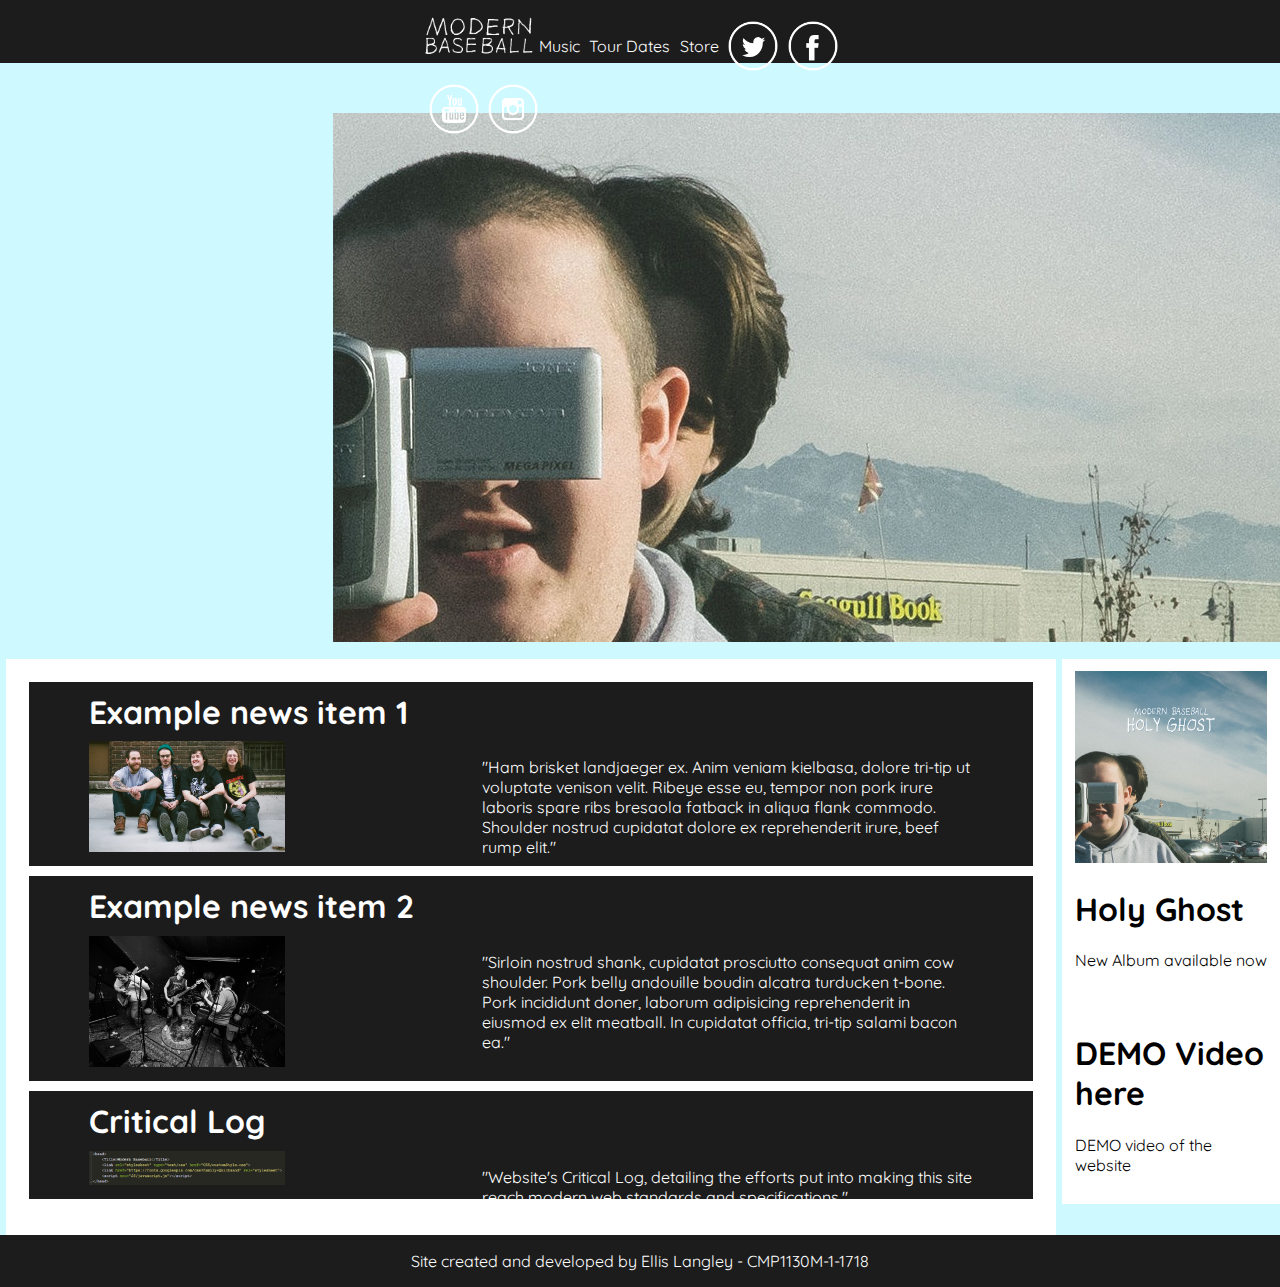
<file: index.html>
<!DOCTYPE html>
<html>
    <head>
        <Title>Modern Baseball</Title>
        <link rel="stylesheet" type="text/css" href="CSS/indexStyle.css">
        <link href="https://fonts.googleapis.com/css?family=Quicksand" rel="stylesheet">
    </head>

    <body>
            <header class="navBar">
                <div id="innerNav">
                <ul>
                    <li>
                        <a href="index.html">
                        <img class="Logo" src="Assets/navBar/MB_logo%20small.png" alt="Modern Baseball">
                        </a>
                    </li>
                </ul>
                <div id="navLinks">
                    <ul>
                        <li>
                            <a href="music.html">Music</a>
                        </li>
                        <li>
                            <a href="tour.html">Tour Dates</a>
                        </li>
                        <li>
                            <a href="store.html">Store</a>
                        </li>
                    </ul>
                </div>
                <div id="navFiller"></div>
                <div id="socialMedia">
                    <ul>
                    <li>
                        <a href="https://twitter.com/modernbaseball">
                            <img src="Assets/navBar/SM_twitter.png" alt = "Twitter">
                        </a>
                    </li>
                    <li>
                        <a href="https://www.facebook.com/profile.php?id=220257697995905">
                            <img src="Assets/navBar/SM_facebook.png" alt = "Facebook">
                        </a>
                    </li>
                    <li>
                        <a href="https://www.youtube.com/user/ModernBaseball">
                            <img src="Assets/navBar/SM_youtube.png" alt = "Youtube">
                        </a>
                    </li>
                    <li>
                        <a href="https://instagram.com/modernbaseball/">
                            <img src="Assets/navBar/SM_instagram.png" alt = "Instagram">
                        </a>
                    </li>
                    </ul>
                </div>
                </div>
            </header>

            <div id="bannerTop">
                <div id="bannerBackground">
                    <img src="Assets/index/BannerImg.jpg" alt="Holy Ghost album art">
                </div>
            </div>
            <div id="Content">
                <figure class="NewsItem">
                    <a href="news1.html">
                    <h1>Example news item 1</h1>
                    <img src="Assets/news/newsItem1.jpg" alt = "NewsItem1">
                    <p>"Ham brisket landjaeger ex. Anim veniam kielbasa, dolore tri-tip ut voluptate venison velit. Ribeye esse eu, tempor non pork irure laboris spare ribs bresaola fatback in aliqua flank commodo. Shoulder nostrud cupidatat dolore ex reprehenderit irure, beef rump elit."</p>
                    </a>
                </figure>
                <figure class="NewsItem">
                    <a href="news2.html">
                    <h1>Example news item 2</h1>
                    <img src="Assets/news/newsItem2.jpg" alt = "NewsItem2">
                    <p>"Sirloin nostrud shank, cupidatat prosciutto consequat anim cow shoulder. Pork belly andouille boudin alcatra turducken t-bone. Pork incididunt doner, laborum adipisicing reprehenderit in eiusmod ex elit meatball. In cupidatat officia, tri-tip salami bacon ea."</p>
                    </a>
                </figure>
                <figure class="NewsItem">
                    <a href="criticalLog.html">
                    <h1>Critical Log</h1>
                    <img src="Assets/critLog/Fig1.png" alt = "NewsItem3">
                    <p>"Website's Critical Log, detailing the efforts put into making this site reach modern web standards and specifications."</p>
                    </a>
                </figure>
            </div>
            <aside class = "sideBar">
                <a href="http://modernbaseballpa.limitedrun.com/products/568568-holy-ghost-album">
                <div id="albumAd">
                    <img id ="AlbumPic" src="Assets/albums/holyGhostLarge.jpg" alt="Holy Ghost album art">
                    <h1>Holy Ghost</h1>
                    <p>New Album available now</p>
                </div>
                </a>
            </aside>
            <aside class = "sideBar">
                <a href="video.html">
                    <div id="albumAd">
                        <h1>DEMO Video here</h1>
                        <p>DEMO video of the website</p>
                    </div>
                </a>
            </aside>
            <div class = "footer">
                <p>Site created and developed by Ellis Langley - CMP1130M-1-1718</p>
            </div>
    </body>
</html>
</file>
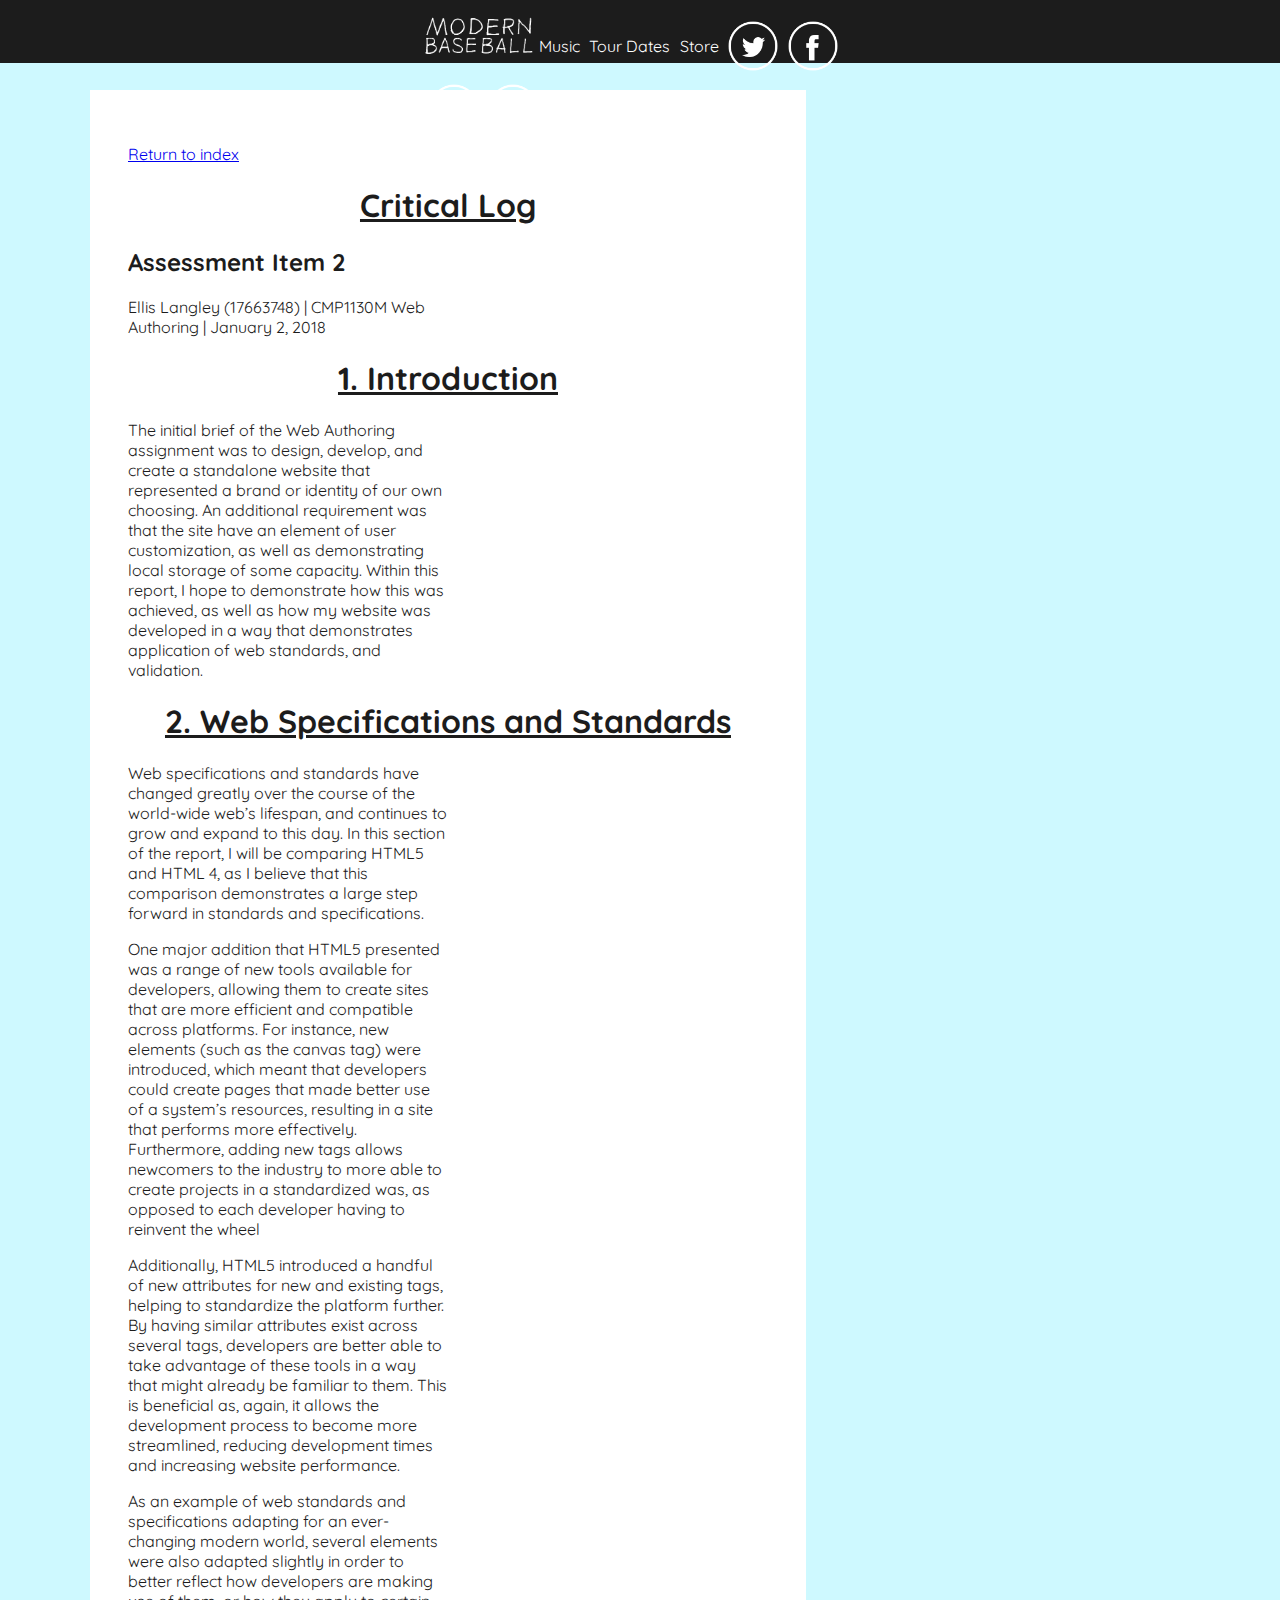
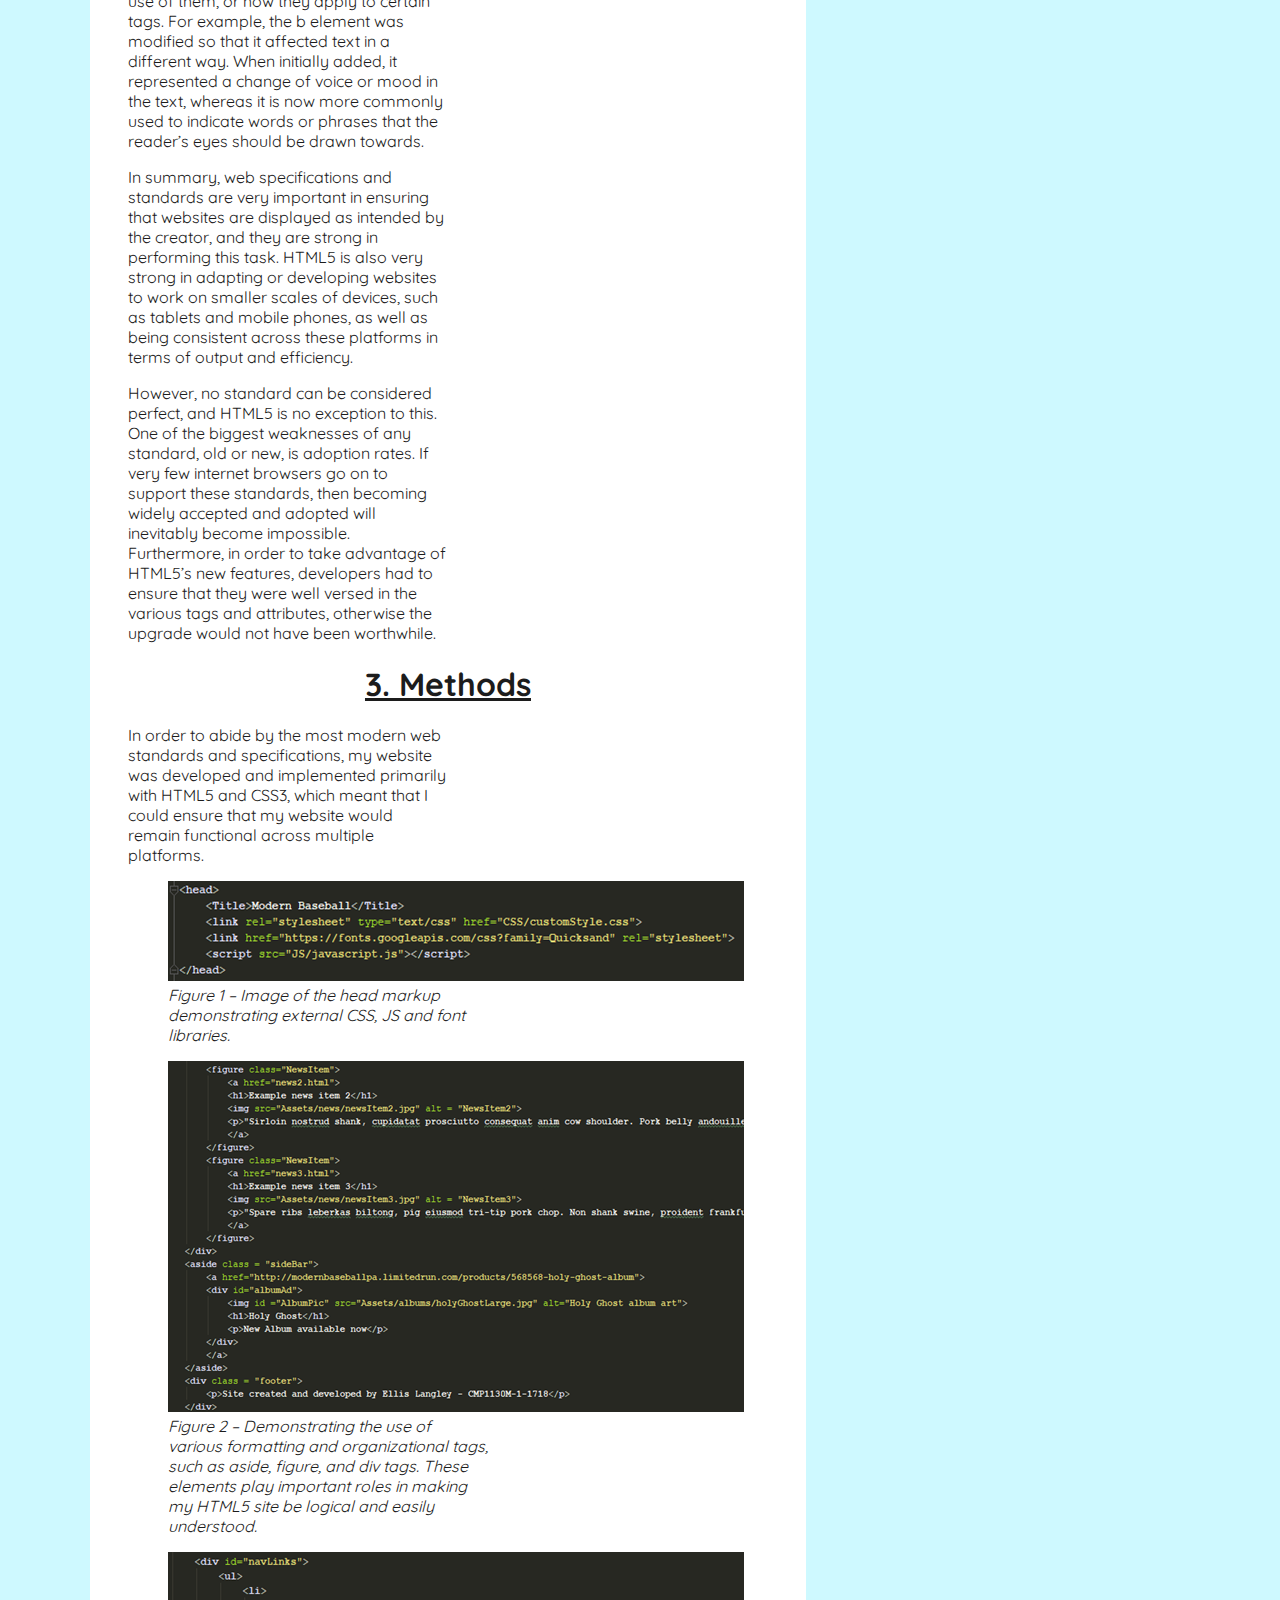
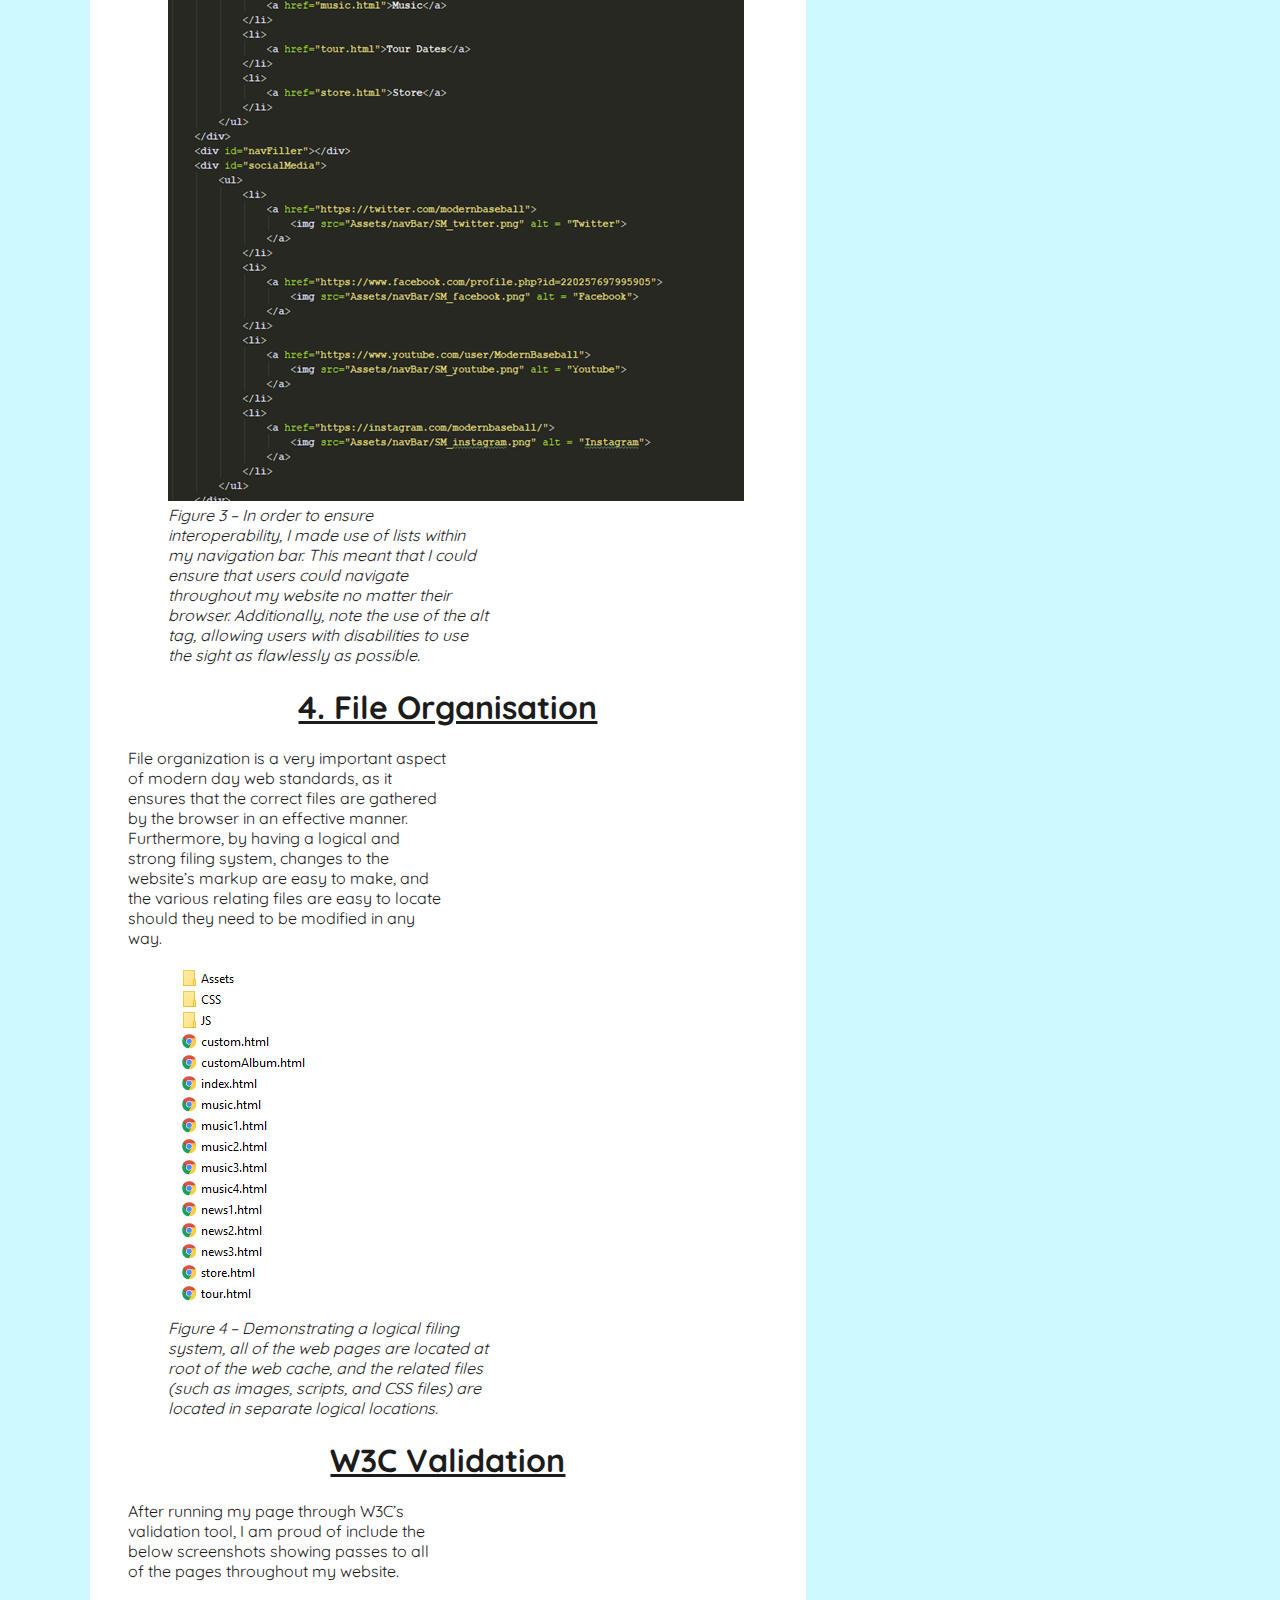
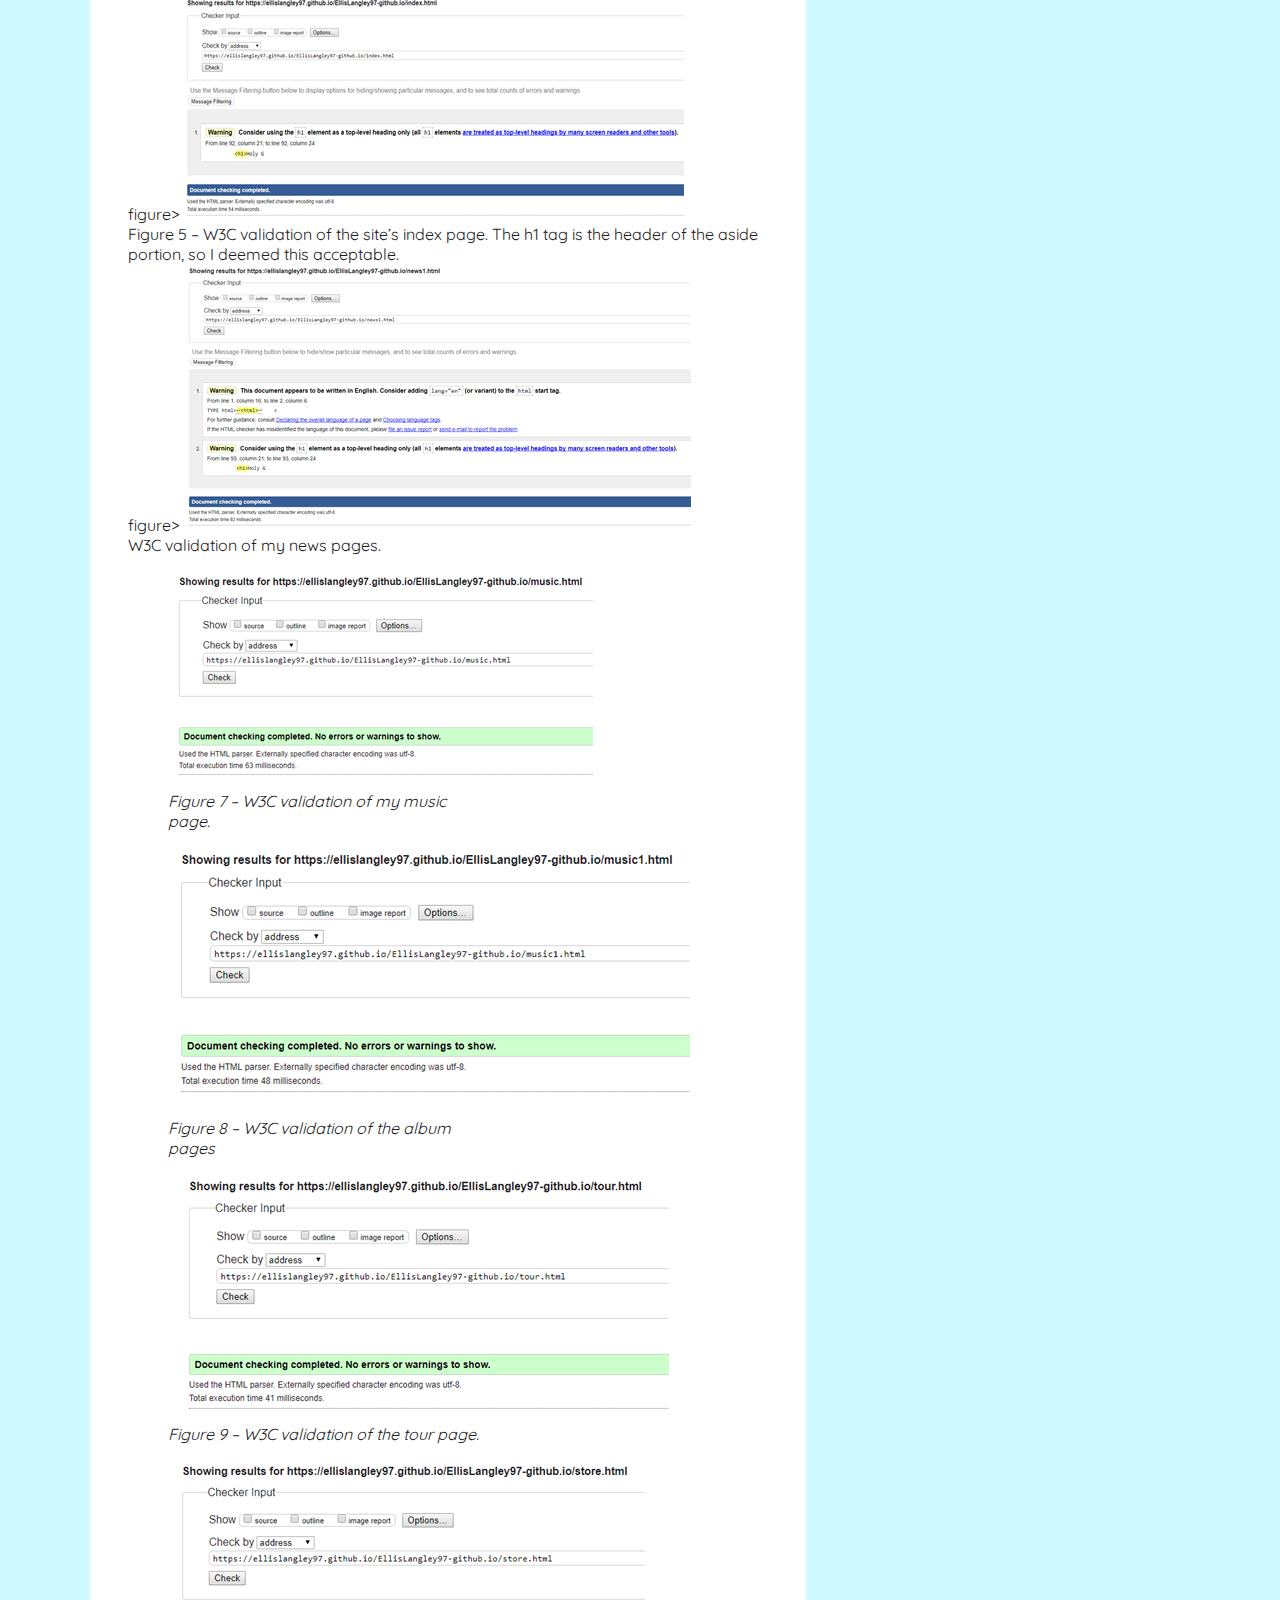
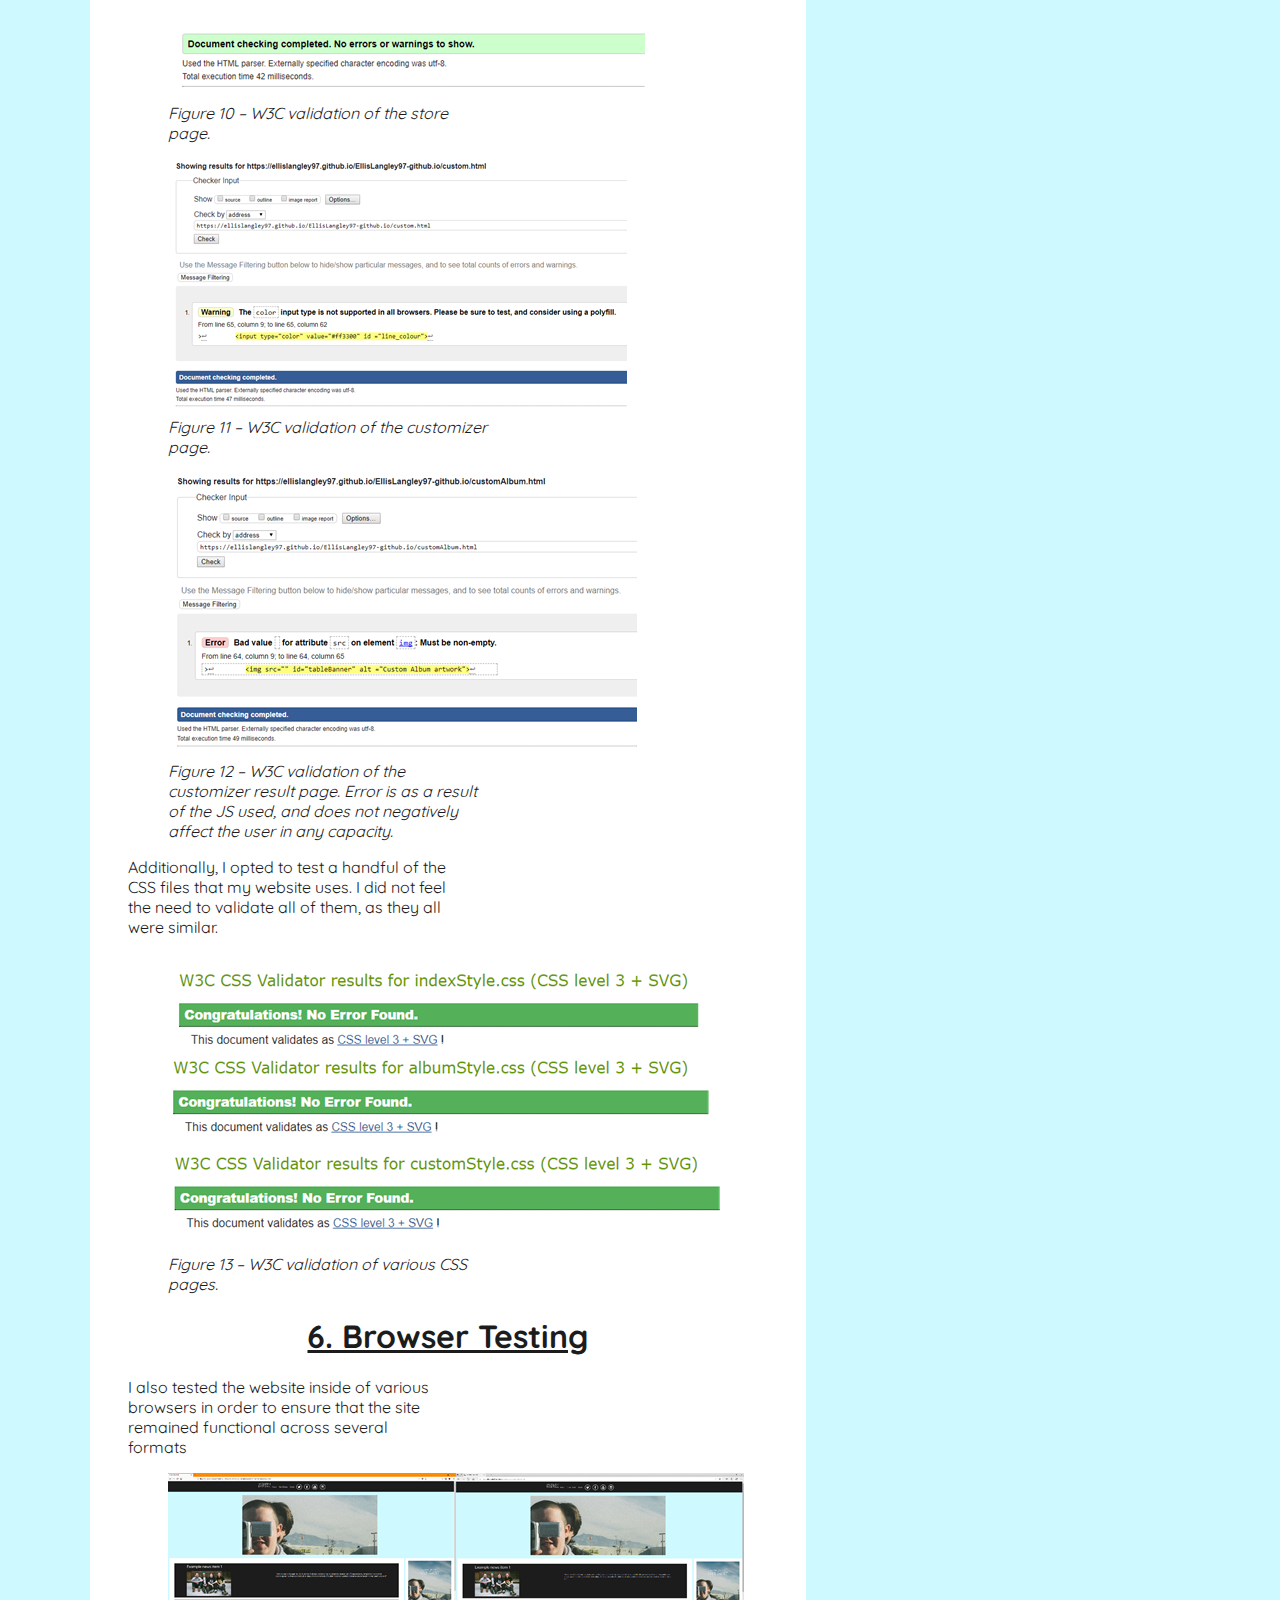
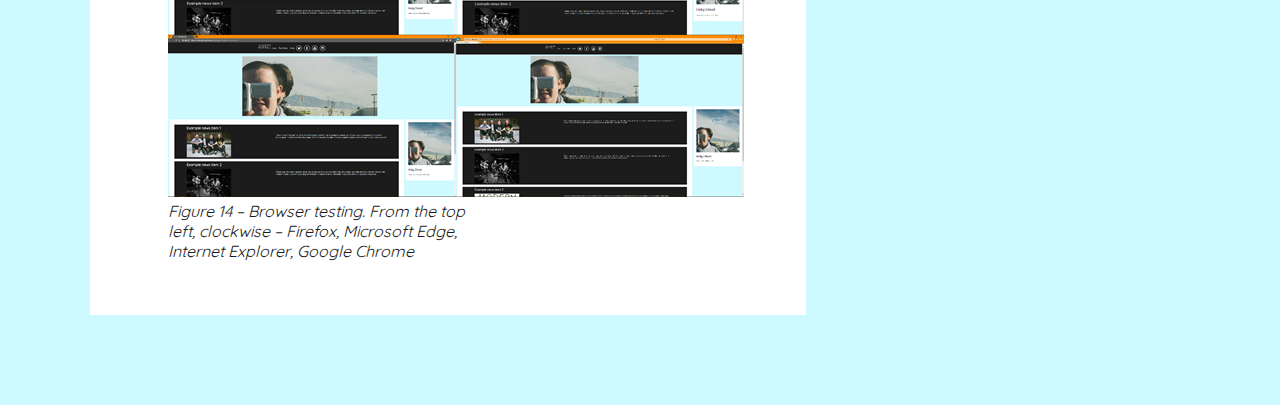
<file: criticalLog.html>
<!DOCTYPE html>
<html>
<head>
    <Title>Modern Baseball</Title>
    <link rel="stylesheet" type="text/css" href="CSS/criticalStyle.css">
    <link href="https://fonts.googleapis.com/css?family=Quicksand" rel="stylesheet">
</head>

<body>
<header class="navBar">
    <div id="innerNav">
        <ul>
            <li>
                <a href="index.html">
                    <img class="Logo" src="Assets/navBar/MB_logo%20small.png" alt="Modern Baseball">
                </a>
            </li>
        </ul>
        <div id="navLinks">
            <ul>
                <li>
                    <a href="music.html">Music</a>
                </li>
                <li>
                    <a href="tour.html">Tour Dates</a>
                </li>
                <li>
                    <a href="store.html">Store</a>
                </li>
            </ul>
        </div>
        <div id="navFiller"></div>
        <div id="socialMedia">
            <ul>
                <li>
                    <a href="https://twitter.com/modernbaseball">
                        <img src="Assets/navBar/SM_twitter.png" alt = "Twitter">
                    </a>
                </li>
                <li>
                    <a href="https://www.facebook.com/profile.php?id=220257697995905">
                        <img src="Assets/navBar/SM_facebook.png" alt = "Facebook">
                    </a>
                </li>
                <li>
                    <a href="https://www.youtube.com/user/ModernBaseball">
                        <img src="Assets/navBar/SM_youtube.png" alt = "Youtube">
                    </a>
                </li>
                <li>
                    <a href="https://instagram.com/modernbaseball/">
                        <img src="Assets/navBar/SM_instagram.png" alt = "Instagram">
                    </a>
                </li>
            </ul>
        </div>
    </div>
</header>

<div id="Content">
    <p>
        <a href="index.html">Return to index</a></p>
    <h1>Critical Log</h1>
    <h2>Assessment Item 2</h2>
    <p>Ellis Langley (17663748) | CMP1130M Web Authoring | January 2, 2018</p>

    <h1>1. Introduction</h1>
    <p>The initial brief of the Web Authoring assignment was to design, develop, and create a standalone website that represented a brand or identity of our own choosing. An additional requirement was that the site have an element of user customization, as well as demonstrating local storage of some capacity. Within this report, I hope to demonstrate how this was achieved, as well as how my website was developed in a way that demonstrates application of web standards, and validation.</p>

    <h1>2. Web Specifications and Standards</h1>
    <p>Web specifications and standards have changed greatly over the course of the world-wide web’s lifespan, and continues to grow and expand to this day. In this section of the report, I will be comparing HTML5 and HTML 4, as I believe that this comparison demonstrates a large step forward in standards and specifications.</p>
    <p>One major addition that HTML5 presented was a range of new tools available for developers, allowing them to create sites that are more efficient and compatible across platforms. For instance, new elements (such as the canvas tag) were introduced, which meant that developers could create pages that made better use of a system’s resources, resulting in a site that performs more effectively. Furthermore, adding new tags allows newcomers to the industry to more able to create projects in a standardized was, as opposed to each developer having to reinvent the wheel</p>
    <p>Additionally, HTML5 introduced a handful of new attributes for new and existing tags, helping to standardize the platform further. By having similar attributes exist across several tags, developers are better able to take advantage of these tools in a way that might already be familiar to them. This is beneficial as, again, it allows the development process to become more streamlined, reducing development times and increasing website performance.</p>
    <p>As an example of web standards and specifications adapting for an ever-changing modern world, several elements were also adapted slightly in order to better reflect how developers are making use of them, or how they apply to certain tags. For example, the b element was modified so that it affected text in a different way. When initially added, it represented a change of voice or mood in the text, whereas it is now more commonly used to indicate words or phrases that the reader’s eyes should be drawn towards. </p>
    <p>In summary, web specifications and standards are very important in ensuring that websites are displayed as intended by the creator, and they are strong in performing this task.  HTML5 is also very strong in adapting or developing websites to work on smaller scales of devices, such as tablets and mobile phones, as well as being consistent across these platforms in terms of output and efficiency.</p>
    <p>However, no standard can be considered perfect, and HTML5 is no exception to this. One of the biggest weaknesses of any standard, old or new, is adoption rates. If very few internet browsers go on to support these standards, then becoming widely accepted and adopted will inevitably become impossible. Furthermore, in order to take advantage of HTML5’s new features, developers had to ensure that they were well versed in the various tags and attributes, otherwise the upgrade would not have been worthwhile.</p>

    <h1>3. Methods</h1>
    <p>In order to abide by the most modern web standards and specifications, my website was developed and implemented primarily with HTML5 and CSS3, which meant that I could ensure that my website would remain functional across multiple platforms. </p>
    <figure>
        <img src="Assets/critLog/Fig1.png" alt='Image of the head markup' />
        <figcaption>Figure 1 – Image of the head markup demonstrating external CSS, JS and font libraries.</figcaption>
    </figure>
    <figure>
        <img src="Assets/critLog/Fig2.png" alt='Image of the head markup' />
        <figcaption>Figure 2 – Demonstrating the use of various formatting and organizational tags, such as aside, figure, and div tags. These elements play important roles in making my HTML5 site be logical and easily understood.</figcaption>
    </figure>
    <figure>
        <img src="Assets/critLog/Fig3.png" alt='Image of the head markup' />
        <figcaption>Figure 3 – In order to ensure interoperability, I made use of lists within my navigation bar. This meant that I could ensure that users could navigate throughout my website no matter their browser. Additionally, note the use of the alt tag, allowing users with disabilities to use the sight as flawlessly as possible.</figcaption>
    </figure>

    <h1>4. File Organisation</h1>
    <p>File organization is a very important aspect of modern day web standards, as it ensures that the correct files are gathered by the browser in an effective manner. Furthermore, by having a logical and strong filing system, changes to the website’s markup are easy to make, and the various relating files are easy to locate should they need to be modified in any way.</p>
    <figure>
        <img src="Assets/critLog/Fig4.png" alt='Image of the head markup' />
        <figcaption>Figure 4 – Demonstrating a logical filing system, all of the web pages are located at root of the web cache, and the related files (such as images, scripts, and CSS files) are located in separate logical locations.</figcaption>
    </figure>

    <h1>W3C Validation</h1>
    <p>After running my page through W3C’s validation tool, I am proud of include the below screenshots showing passes to all of the pages throughout my website.</p>
    figure>
    <img src="Assets/critLog/Fig5.png" alt='Image of the head markup' />
    <figcaption>Figure 5 – W3C validation of the site’s index page. The h1 tag is the header of the aside portion, so I deemed this acceptable.</figcaption>
    </figure>
    figure>
    <img src="Assets/critLog/Fig6.png" alt='Image of the head markup' />
    <figcaption>W3C validation of my news pages. </figcaption>
    </figure>
    <figure>
    <img src="Assets/critLog/Fig7.png" alt='Image of the head markup' />
    <figcaption>Figure 7 – W3C validation of my music page.</figcaption>
    </figure>
    <figure>
    <img src="Assets/critLog/Fig8.png" alt='Image of the head markup' />
    <figcaption>Figure 8 – W3C validation of the album pages</figcaption>
    </figure>
    <figure>
    <img src="Assets/critLog/Fig9.png" alt='Image of the head markup' />
    <figcaption>Figure 9 – W3C validation of the tour page.</figcaption>
    </figure>
    <figure>
    <img src="Assets/critLog/Fig10.png" alt='Image of the head markup' />
    <figcaption>Figure 10 – W3C validation of the store page.</figcaption>
    </figure>
    <figure>
    <img src="Assets/critLog/Fig11.png" alt='Image of the head markup' />
    <figcaption>Figure 11 – W3C validation of the customizer page.</figcaption>
    </figure>
    <figure>
    <img src="Assets/critLog/Fig12.png" alt='Image of the head markup' />
    <figcaption>Figure 12 – W3C validation of the customizer result page. Error is as a result of the JS used, and does not negatively affect the user in any capacity.</figcaption>
    </figure>

    <p>Additionally, I opted to test a handful of the CSS files that my website uses. I did not feel the need to validate all of them, as they all were similar.</p>

    <figure>
    <img src="Assets/critLog/Fig13.png" alt='Image of the head markup' />
    <figcaption>Figure 13 – W3C validation of various CSS pages.</figcaption>
    </figure>

    <h1>6. Browser Testing</h1>
    <p>I also tested the website inside of various browsers in order to ensure that the site remained functional across several formats</p>
    <figure>
    <img src="Assets/critLog/Fig14.png" alt='Image of the head markup' />
    <figcaption>Figure 14 – Browser testing. From the top left, clockwise – Firefox, Microsoft Edge, Internet Explorer, Google Chrome</figcaption>
    </figure>

</div>
</body>
</html>
</file>
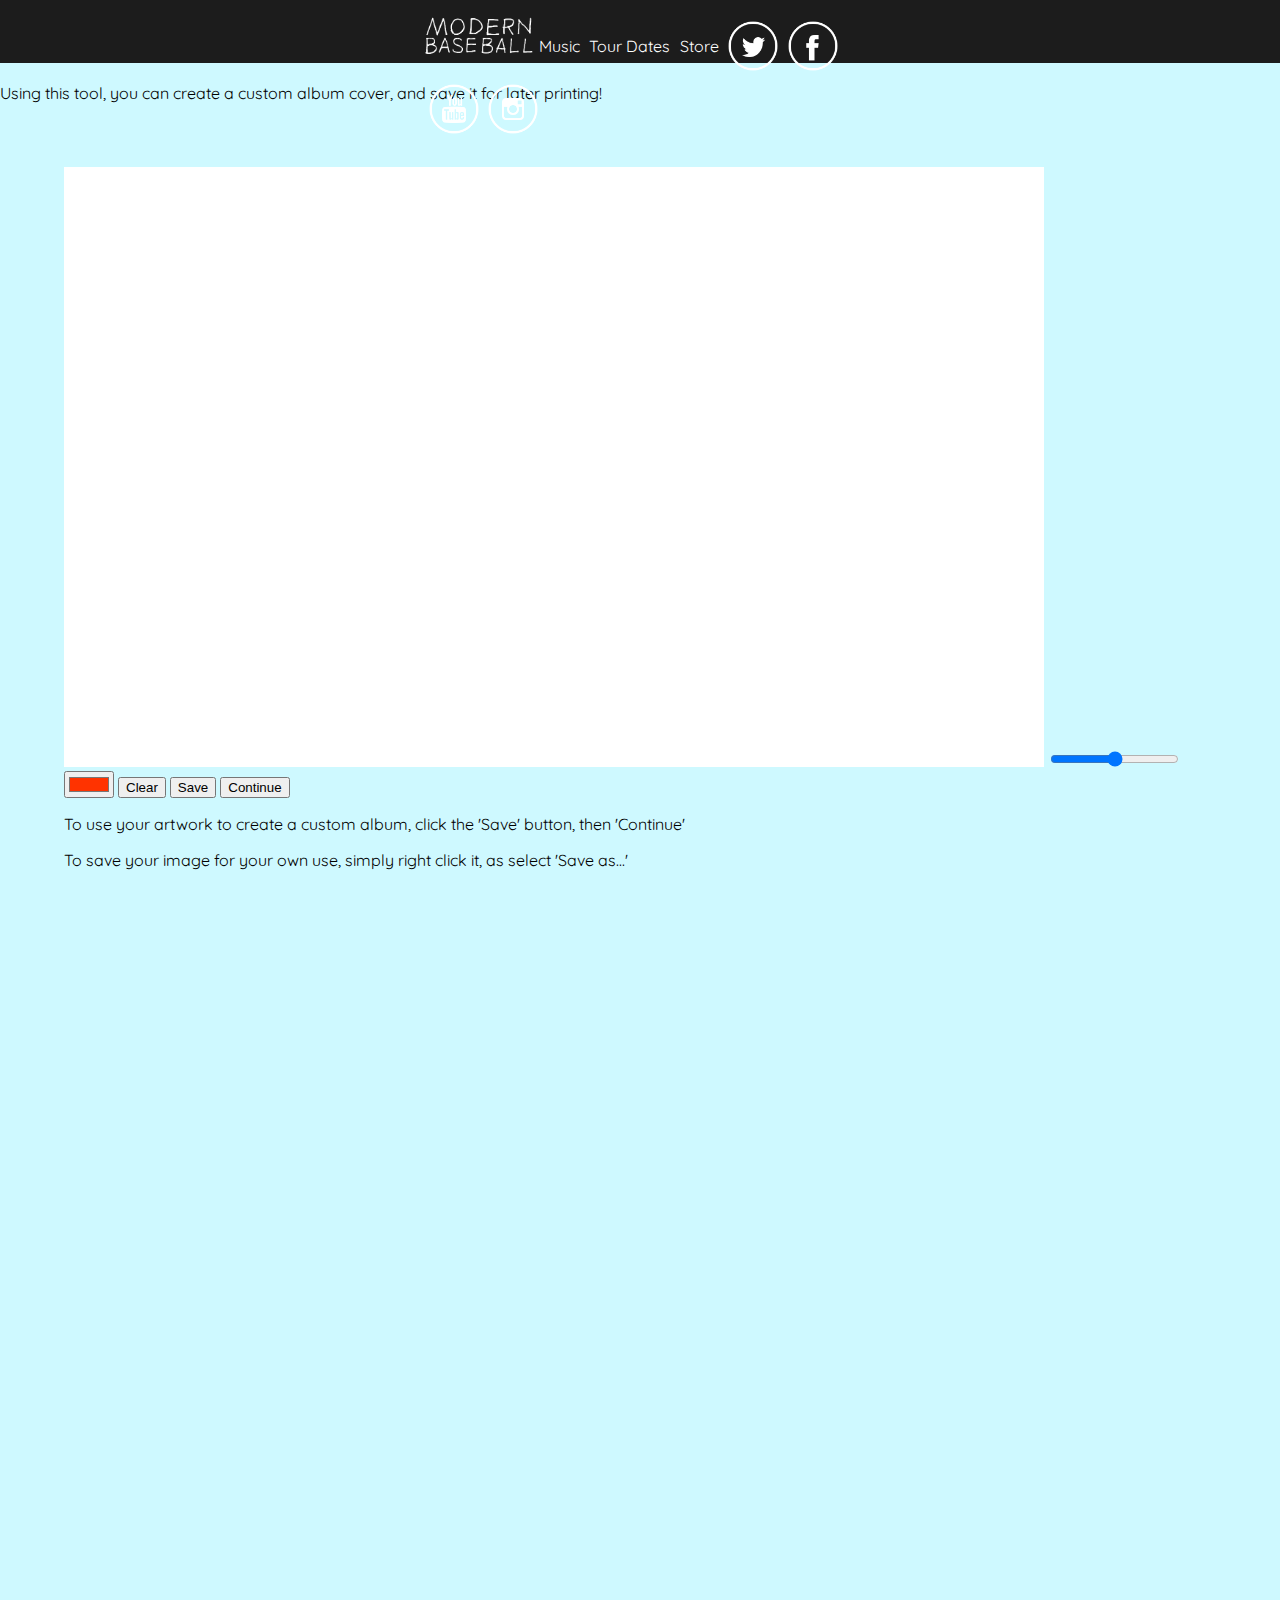
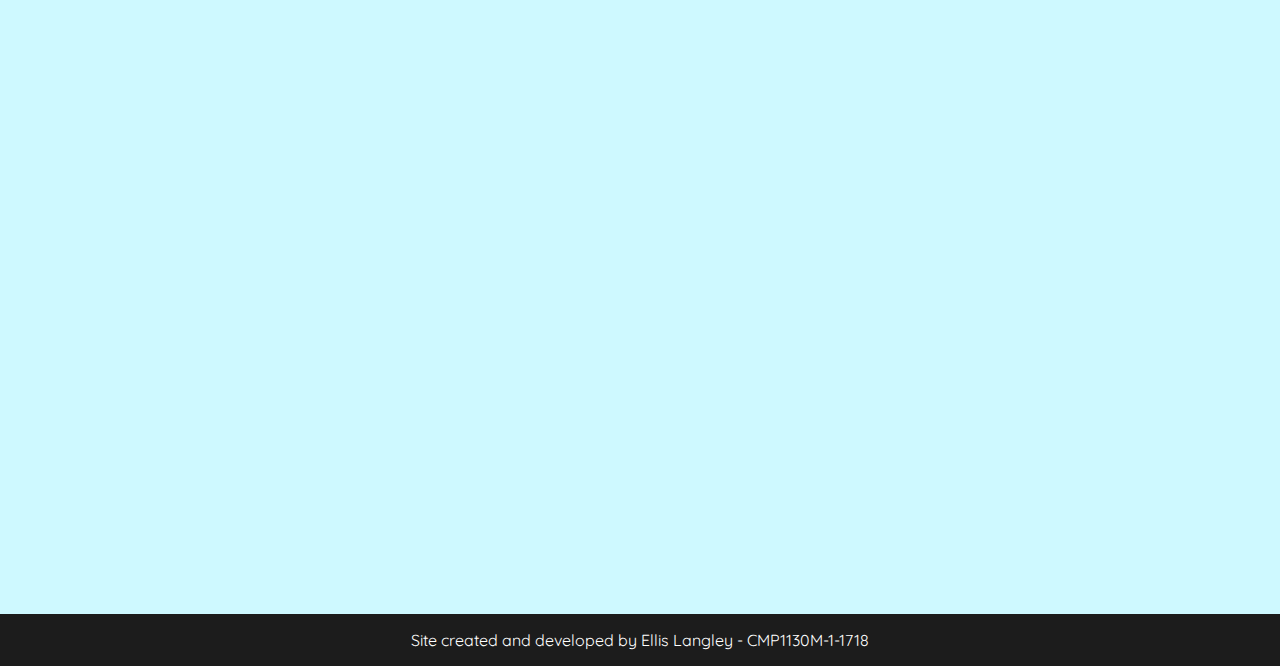
<file: custom.html>
<!DOCTYPE html>
<html>
<head>
    <Title>Modern Baseball</Title>
    <link rel="stylesheet" type="text/css" href="CSS/customStyle.css">
    <link href="https://fonts.googleapis.com/css?family=Quicksand" rel="stylesheet">
    <script src="JS/javascript.js"></script>
</head>

<body>
<header class="navBar">
    <div id="innerNav">
        <ul>
            <li>
                <a href="index.html">
                    <img class="Logo" src="Assets/navBar/MB_logo%20small.png" alt="Modern Baseball">
                </a>
            </li>
        </ul>
        <div id="navLinks">
            <ul>
                <li>
                    <a href="music.html">Music</a>
                </li>
                <li>
                    <a href="tour.html">Tour Dates</a>
                </li>
                <li>
                    <a href="store.html">Store</a>
                </li>
            </ul>
        </div>
        <div id="navFiller"></div>
        <div id="socialMedia">
            <ul>
                <li>
                    <a href="https://twitter.com/modernbaseball">
                        <img src="Assets/navBar/SM_twitter.png" alt = "Twitter">
                    </a>
                </li>
                <li>
                    <a href="https://www.facebook.com/profile.php?id=220257697995905">
                        <img src="Assets/navBar/SM_facebook.png" alt = "Facebook">
                    </a>
                </li>
                <li>
                    <a href="https://www.youtube.com/user/ModernBaseball">
                        <img src="Assets/navBar/SM_youtube.png" alt = "Youtube">
                    </a>
                </li>
                <li>
                    <a href="https://instagram.com/modernbaseball/">
                        <img src="Assets/navBar/SM_instagram.png" alt = "Instagram">
                    </a>
                </li>
            </ul>
        </div>
    </div>
</header>
<div id="Content">
    <h1>Album Customizer</h1>
    <p>Using this tool, you can create a custom album cover, and save it for later printing!</p>
    <div class="canvasContainer">
    <canvas id="canvas" width="500" height="500"></canvas>
        <input type="range" min="1" max="100" step="1" id ="line_size">
        <input type="color" value="#ff3300" id ="line_colour">
        <button type="button" id = "tool_clear">Clear</button>
        <button type="button" id = "tool_save">Save</button>
        <button type="button" id = "tool_continue">Continue</button>
        <p>To use your artwork to create a custom album, click the 'Save' button, then 'Continue'</p>
        <p>To save your image for your own use, simply right click it, as select 'Save as...'</p>
        <script src="JS/javascript.js"></script>
    </div>
</div>
<div class = "footer">
    <p>Site created and developed by Ellis Langley - CMP1130M-1-1718</p>
</div>
</body>
</html>
</file>
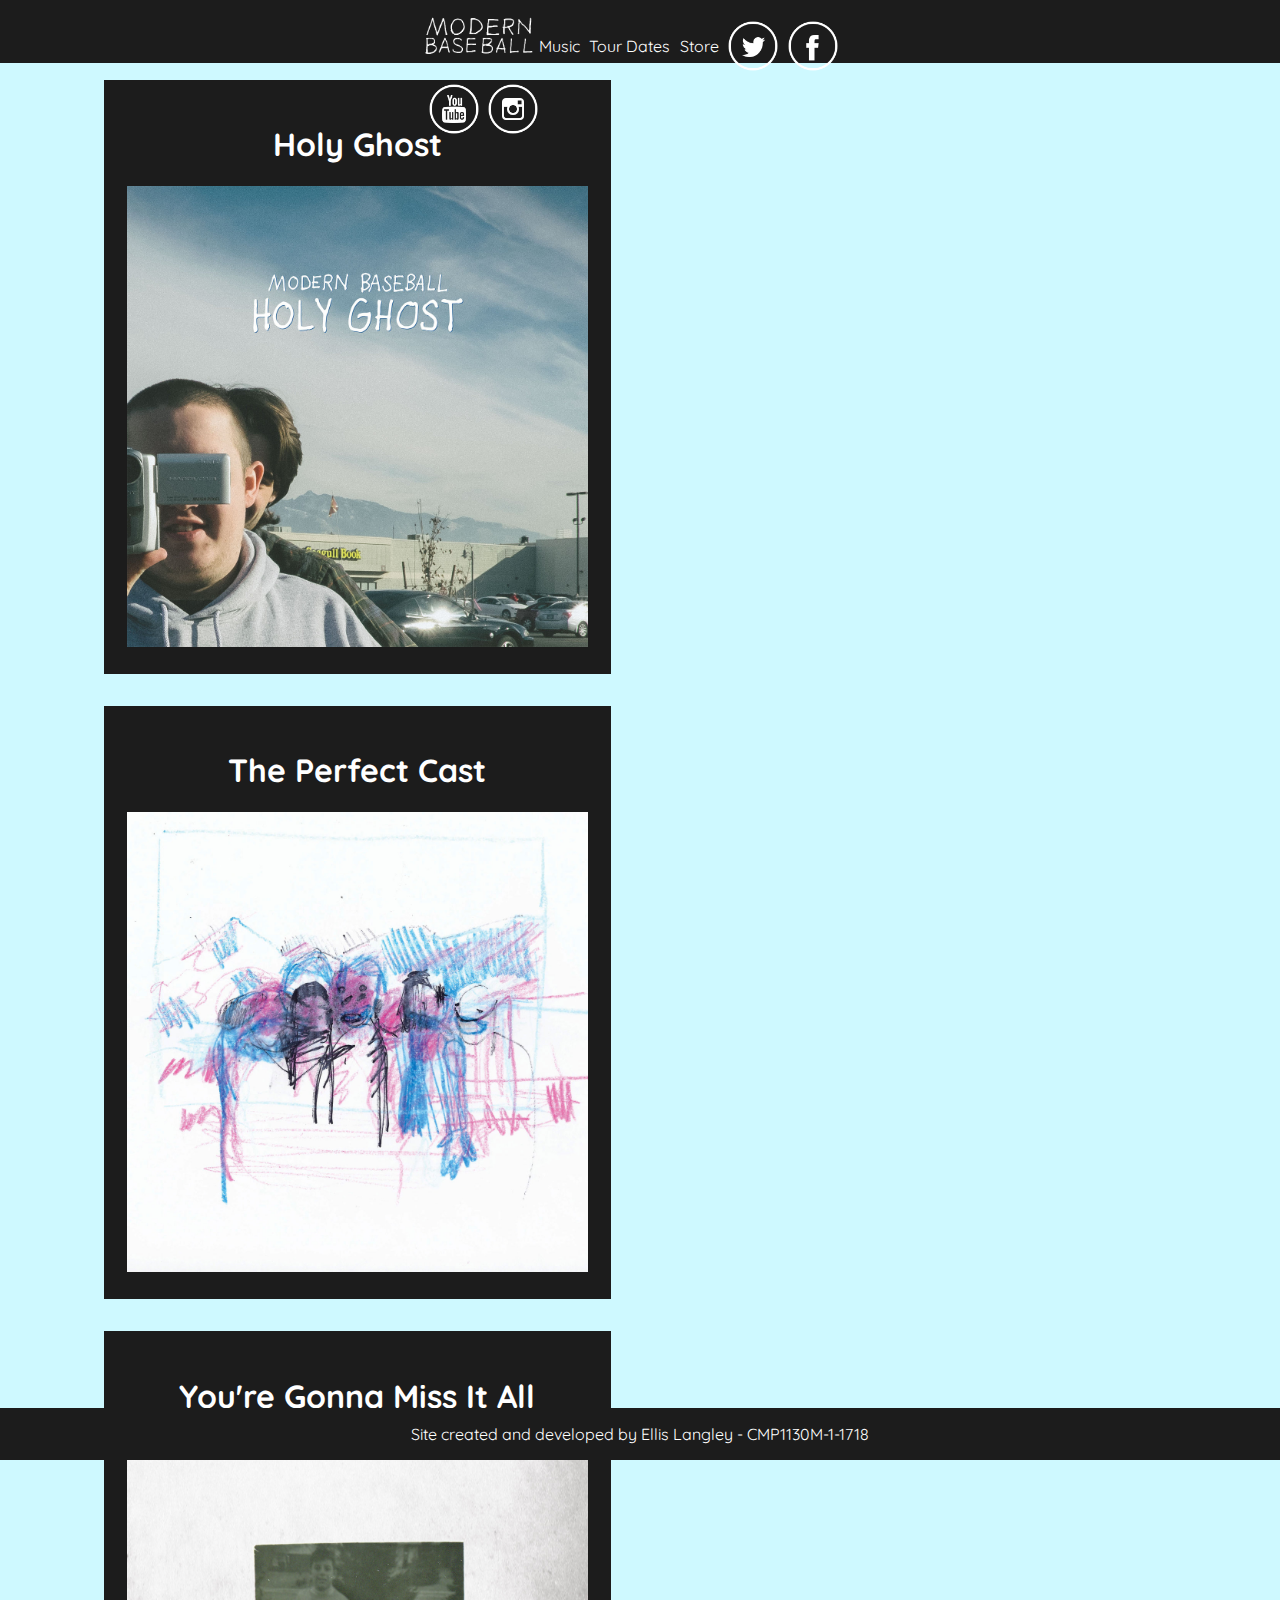
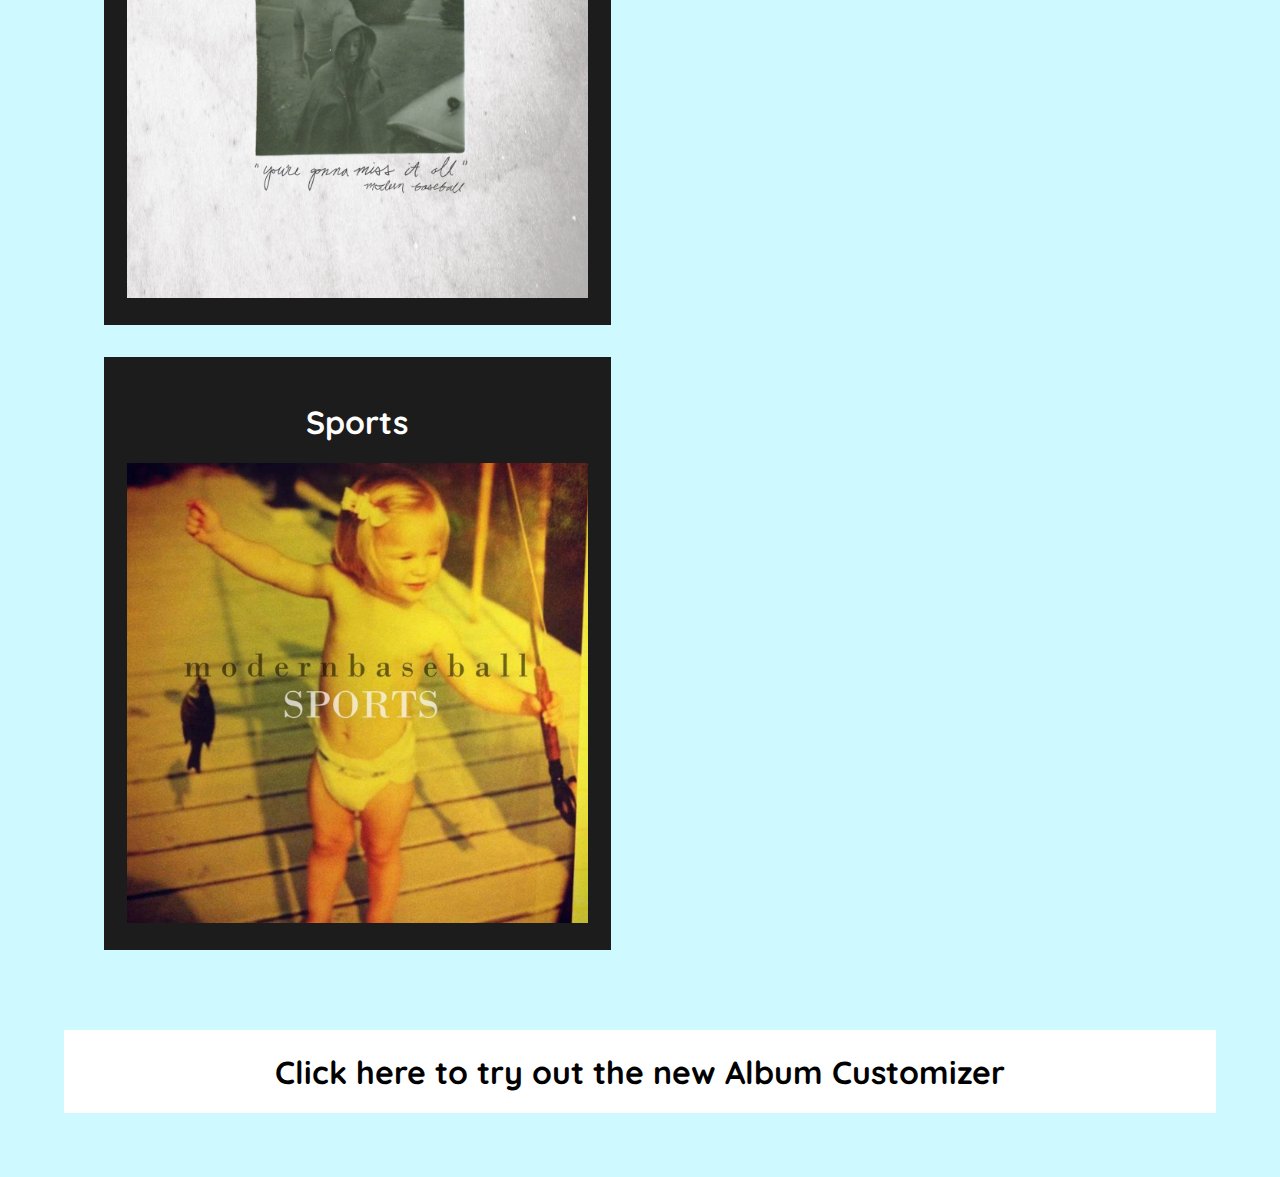
<file: music.html>
<!DOCTYPE html>
<html>
    <head>
        <Title>Modern Baseball</Title>
        <link rel="stylesheet" type="text/css" href="CSS/musicStyle.css">
        <link href="https://fonts.googleapis.com/css?family=Quicksand" rel="stylesheet">
    </head>

    <body>
    <header class="navBar">
        <div id="innerNav">
            <ul>
                <li>
                    <a href="index.html">
                        <img class="Logo" src="Assets/navBar/MB_logo%20small.png" alt="Modern Baseball">
                    </a>
                </li>
            </ul>
            <div id="navLinks">
                <ul>
                    <li>
                        <a href="music.html">Music</a>
                    </li>
                    <li>
                        <a href="tour.html">Tour Dates</a>
                    </li>
                    <li>
                        <a href="store.html">Store</a>
                    </li>
                </ul>
            </div>
            <div id="navFiller"></div>
            <div id="socialMedia">
                <ul>
                    <li>
                        <a href="https://twitter.com/modernbaseball">
                            <img src="Assets/navBar/SM_twitter.png" alt = "Twitter">
                        </a>
                    </li>
                    <li>
                        <a href="https://www.facebook.com/profile.php?id=220257697995905">
                            <img src="Assets/navBar/SM_facebook.png" alt = "Facebook">
                        </a>
                    </li>
                    <li>
                        <a href="https://www.youtube.com/user/ModernBaseball">
                            <img src="Assets/navBar/SM_youtube.png" alt = "Youtube">
                        </a>
                    </li>
                    <li>
                        <a href="https://instagram.com/modernbaseball/">
                            <img src="Assets/navBar/SM_instagram.png" alt = "Instagram">
                        </a>
                    </li>
                </ul>
            </div>
        </div>
    </header>
            <div id = "content">
                <figure class="albums">
                    <a href="music1.html">
                    <h1>Holy Ghost</h1>
                    <img class="albumArt" src="Assets/albums/holyGhostLarge.jpg" alt ="Holy Ghost album art">
                    </a>
                </figure>
                <figure class="albums">
                    <a href="music2.html">
                        <h1>The Perfect Cast</h1>
                        <img class="albumArt" src="Assets/albums/thePerfectCastLarge.jpg" alt ="The Perfect Cast album art">
                    </a>
                </figure>
                <figure class="albums">
                    <a href="music3.html">
                        <h1>You're Gonna Miss It All</h1>
                        <img class="albumArt" src="Assets/albums/youreGonnaMissLarge.jpg" alt = "You're Gonna Miss It All album art" >
                    </a>
                </figure>
                <figure class="albums">
                    <a href="music4.html">
                        <h1>Sports</h1>
                        <img class="albumArt" src="Assets/albums/sportsLarge.jpg" alt ="Sports album art">
                    </a>
                </figure>
            </div>
            <div class="customButton">
                <a href="custom.html">
                    <h1>Click here to try out the new Album Customizer</h1>
                </a>
            </div>
            <div class = "footer">
                <p>Site created and developed by Ellis Langley - CMP1130M-1-1718</p>
            </div>
    </body>
</html>
</file>
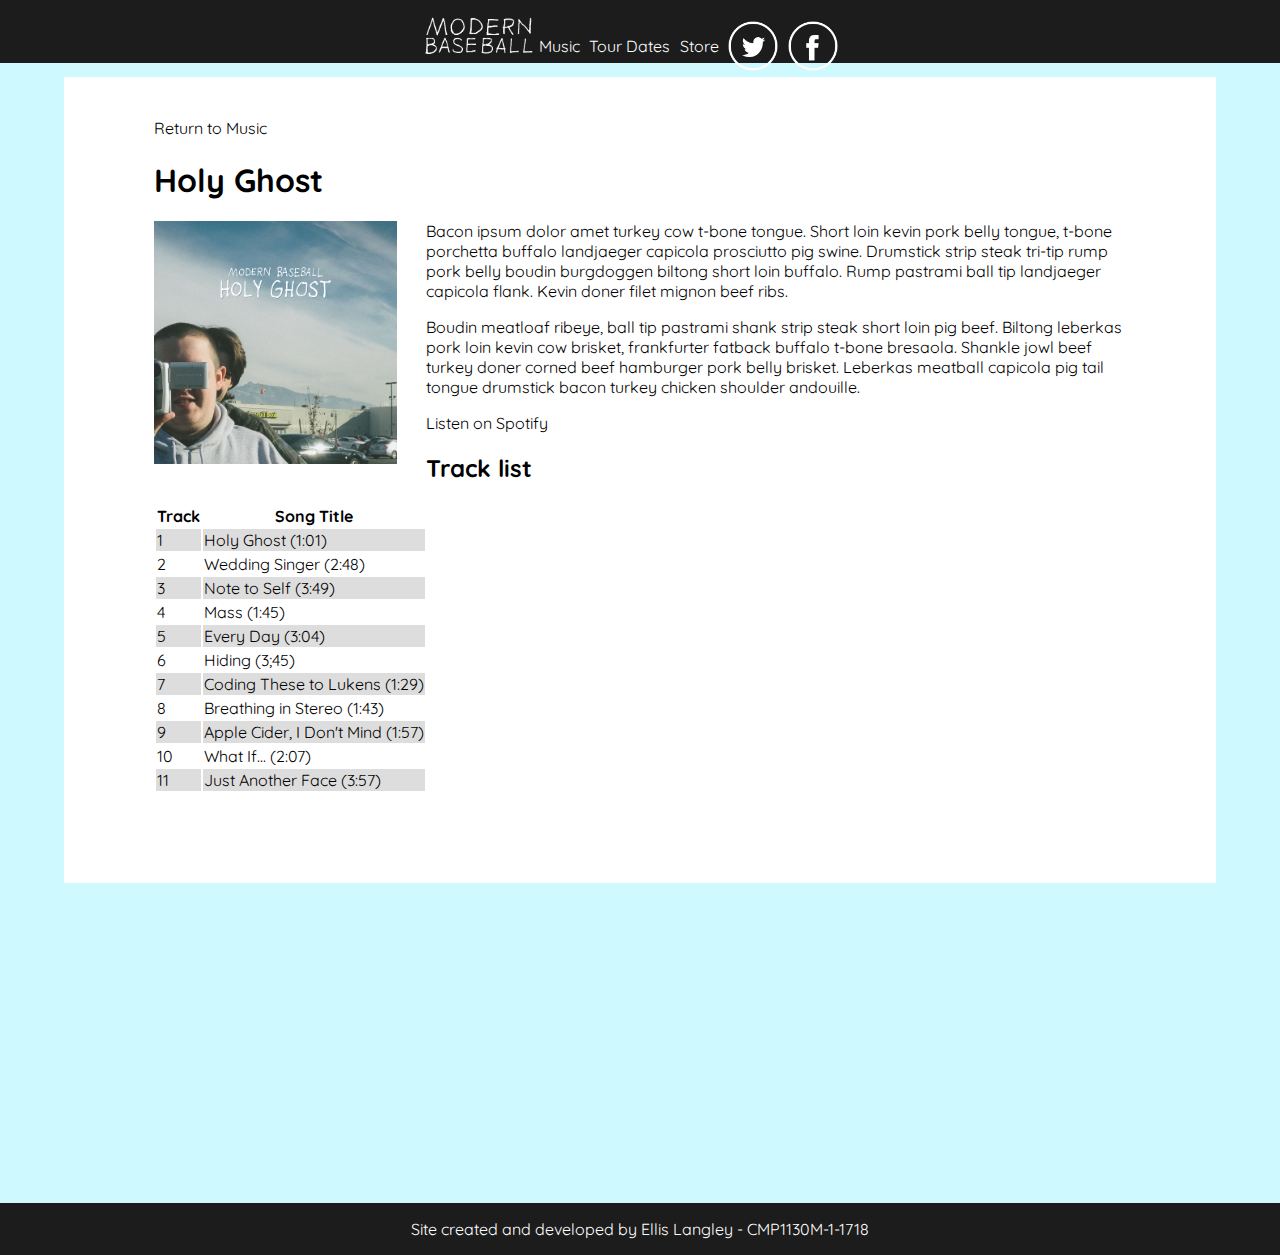
<file: music1.html>
<!DOCTYPE html>
<html>
    <head>
        <Title>Modern Baseball</Title>
        <link rel="stylesheet" type="text/css" href="CSS/albumStyle.css">
        <link href="https://fonts.googleapis.com/css?family=Quicksand" rel="stylesheet">
    </head>

    <body>
    <header class="navBar">
        <div id="innerNav">
            <ul>
                <li>
                    <a href="index.html">
                        <img class="Logo" src="Assets/navBar/MB_logo%20small.png" alt="Modern Baseball">
                    </a>
                </li>
            </ul>
            <div id="navLinks">
                <ul>
                    <li>
                        <a href="music.html">Music</a>
                    </li>
                    <li>
                        <a href="tour.html">Tour Dates</a>
                    </li>
                    <li>
                        <a href="store.html">Store</a>
                    </li>
                </ul>
            </div>
            <div id="navFiller"></div>
            <div id="socialMedia">
                <ul>
                    <li>
                        <a href="https://twitter.com/modernbaseball">
                            <img src="Assets/navBar/SM_twitter.png" alt = "Twitter">
                        </a>
                    </li>
                    <li>
                        <a href="https://www.facebook.com/profile.php?id=220257697995905">
                            <img src="Assets/navBar/SM_facebook.png" alt = "Facebook">
                        </a>
                    </li>
                    <li>
                        <a href="https://www.youtube.com/user/ModernBaseball">
                            <img src="Assets/navBar/SM_youtube.png" alt = "Youtube">
                        </a>
                    </li>
                    <li>
                        <a href="https://instagram.com/modernbaseball/">
                            <img src="Assets/navBar/SM_instagram.png" alt = "Instagram">
                        </a>
                    </li>
                </ul>
            </div>
        </div>
    </header>
            <div id="content">
                <p><a href="music.html">Return to Music</a></p>
                <h1>Holy Ghost</h1>
                <img class ="albumArt" src="Assets/albums/holyGhostLarge.jpg" alt = "Holy Ghost album art">
                <p>Bacon ipsum dolor amet turkey cow t-bone tongue. Short loin kevin pork belly tongue, t-bone porchetta buffalo landjaeger capicola prosciutto pig swine. Drumstick strip steak tri-tip rump pork belly boudin burgdoggen biltong short loin buffalo. Rump pastrami ball tip landjaeger capicola flank. Kevin doner filet mignon beef ribs.</p>
                <p>Boudin meatloaf ribeye, ball tip pastrami shank strip steak short loin pig beef. Biltong leberkas pork loin kevin cow brisket, frankfurter fatback buffalo t-bone bresaola. Shankle jowl beef turkey doner corned beef hamburger pork belly brisket. Leberkas meatball capicola pig tail tongue drumstick bacon turkey chicken shoulder andouille.</p>

                <a href="https://open.spotify.com/album/6Wb6e8q9G1aj7jgdK0YuBR">
                    <p>Listen on Spotify</p>
                </a>

                <h2>Track list</h2>
                <table class="trackList">
                    <tr>
                        <th>Track</th>
                        <th>Song Title</th>
                    </tr>
                    <tr>
                        <td>1</td>
                        <td>Holy Ghost (1:01)</td>
                    </tr>
                    <tr>
                        <td>2</td>
                        <td>Wedding Singer (2:48)</td>
                    </tr>
                    <tr>
                        <td>3</td>
                        <td>Note to Self (3:49)</td>
                    </tr>
                    <tr>
                        <td>4</td>
                        <td>Mass (1:45)</td>
                    </tr>
                    <tr>
                        <td>5</td>
                        <td>Every Day (3:04)</td>
                    </tr>
                    <tr>
                        <td>6</td>
                        <td>Hiding (3;45)</td>
                    </tr>
                    <tr>
                        <td>7</td>
                        <td>Coding These to Lukens (1:29)</td>
                    </tr>
                    <tr>
                        <td>8</td>
                        <td>Breathing in Stereo (1:43)</td>
                    </tr>
                    <tr>
                        <td>9</td>
                        <td>Apple Cider, I Don't Mind (1:57)</td>
                    </tr>
                    <tr>
                        <td>10</td>
                        <td>What If... (2:07)</td>
                    </tr>
                    <tr>
                        <td>11</td>
                        <td>Just Another Face (3:57)</td>
                    </tr>
                </table>
            </div>
            <div class = "footer">
                <p>Site created and developed by Ellis Langley - CMP1130M-1-1718</p>
            </div>
    </body>
</html>
</file>
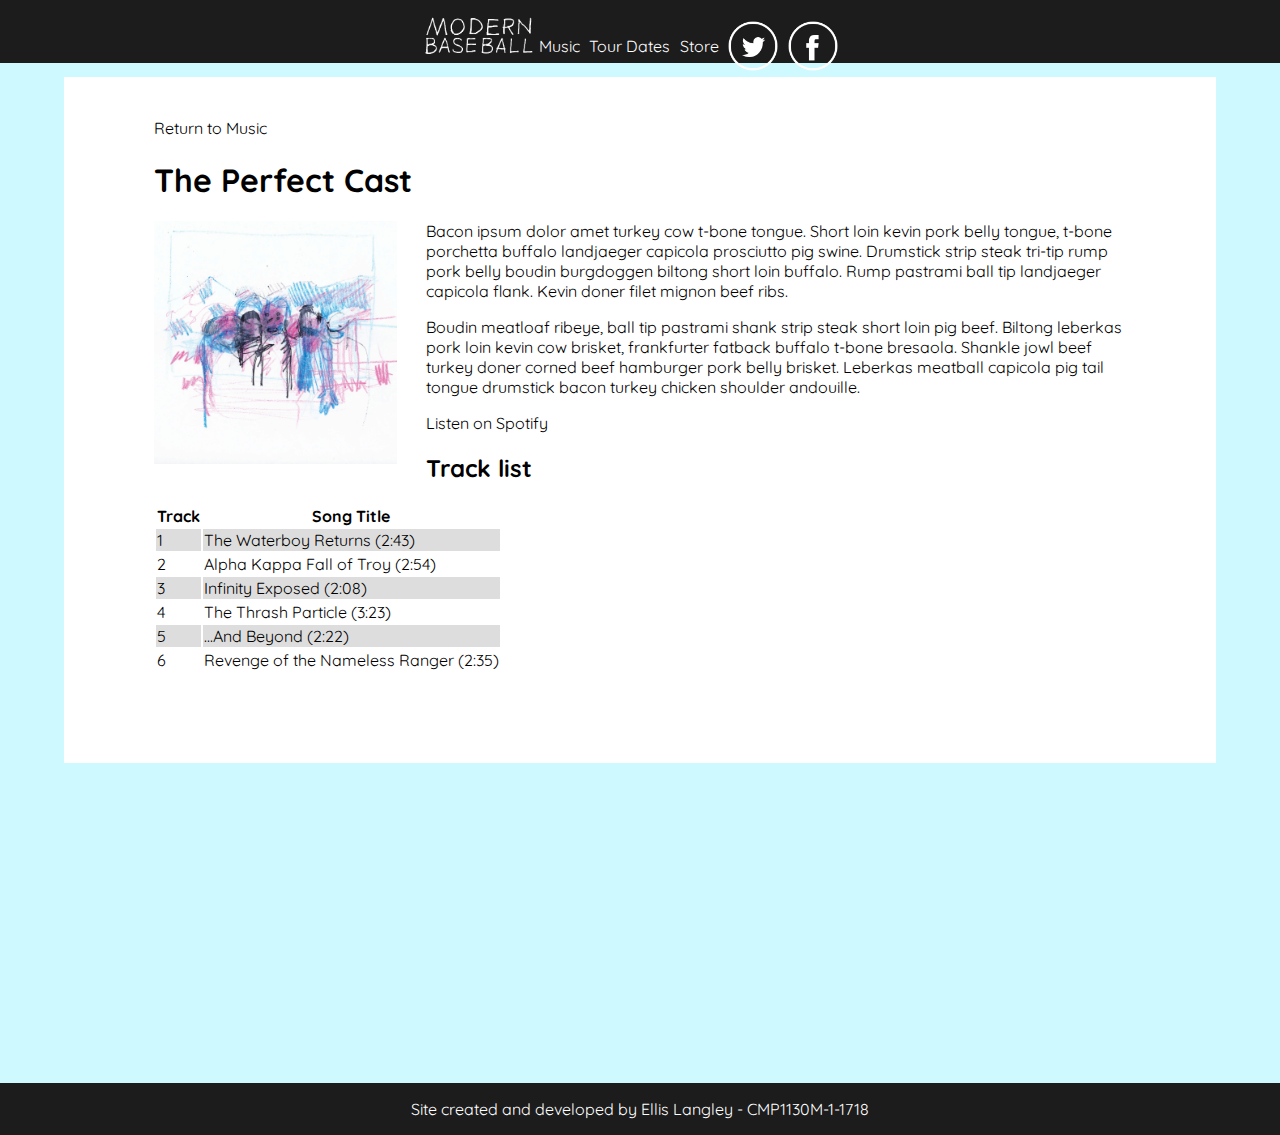
<file: music2.html>
<!DOCTYPE html>
<html>
<head>
    <Title>Modern Baseball</Title>
    <link rel="stylesheet" type="text/css" href="CSS/albumStyle.css">
    <link href="https://fonts.googleapis.com/css?family=Quicksand" rel="stylesheet">
</head>

<body>
<header class="navBar">
    <div id="innerNav">
        <ul>
            <li>
                <a href="index.html">
                    <img class="Logo" src="Assets/navBar/MB_logo%20small.png">
                </a>
            </li>
        </ul>
        <div id="navLinks">
            <ul>
                <li>
                    <a href="music.html">Music</a>
                </li>
                <li>
                    <a href="tour.html">Tour Dates</a>
                </li>
                <li>
                    <a href="store.html">Store</a>
                </li>
            </ul>
        </div>
        <div id="navFiller"></div>
        <div id="socialMedia">
            <ul>
                <li>
                    <a href="https://twitter.com/modernbaseball">
                        <img src="Assets/navBar/SM_twitter.png">
                    </a>
                </li>
                <li>
                    <a href="https://www.facebook.com/profile.php?id=220257697995905">
                        <img src="Assets/navBar/SM_facebook.png">
                    </a>
                </li>
                <li>
                    <a href="https://www.youtube.com/user/ModernBaseball">
                        <img src="Assets/navBar/SM_youtube.png">
                    </a>
                </li>
                <li>
                    <a href="https://instagram.com/modernbaseball/">
                        <img src="Assets/navBar/SM_instagram.png">
                    </a>
                </li>
            </ul>
        </div>
    </div>
</header>
<div id="content">
    <p><a href="music.html">Return to Music</a></p>
    <h1>The Perfect Cast</h1>
    <img class ="albumArt" src="Assets/albums/thePerfectCastLarge.jpg">
    <p>Bacon ipsum dolor amet turkey cow t-bone tongue. Short loin kevin pork belly tongue, t-bone porchetta buffalo landjaeger capicola prosciutto pig swine. Drumstick strip steak tri-tip rump pork belly boudin burgdoggen biltong short loin buffalo. Rump pastrami ball tip landjaeger capicola flank. Kevin doner filet mignon beef ribs.</p>
    <p>Boudin meatloaf ribeye, ball tip pastrami shank strip steak short loin pig beef. Biltong leberkas pork loin kevin cow brisket, frankfurter fatback buffalo t-bone bresaola. Shankle jowl beef turkey doner corned beef hamburger pork belly brisket. Leberkas meatball capicola pig tail tongue drumstick bacon turkey chicken shoulder andouille.</p>

    <a href="https://open.spotify.com/album/5gkY2qc0afmPPoqAPYZEHb">
        <p>Listen on Spotify</p>
    </a>

    <h2>Track list</h2>
    <table class="trackList">
        <tr>
            <th>Track</th>
            <th>Song Title</th>
        </tr>
        <tr>
            <td>1</td>
            <td>The Waterboy Returns (2:43)</td>
        </tr>
        <tr>
            <td>2</td>
            <td>Alpha Kappa Fall of Troy (2:54)</td>
        </tr>
        <tr>
            <td>3</td>
            <td>Infinity Exposed (2:08)</td>
        </tr>
        <tr>
            <td>4</td>
            <td>The Thrash Particle (3:23)</td>
        </tr>
        <tr>
            <td>5</td>
            <td>...And Beyond (2:22)</td>
        </tr>
        <tr>
            <td>6</td>
            <td>Revenge of the Nameless Ranger (2:35)</td>
        </tr>
    </table>
</div>
<div class = "footer">
    <p>Site created and developed by Ellis Langley - CMP1130M-1-1718</p>
</div>
</body>
</html>
</file>
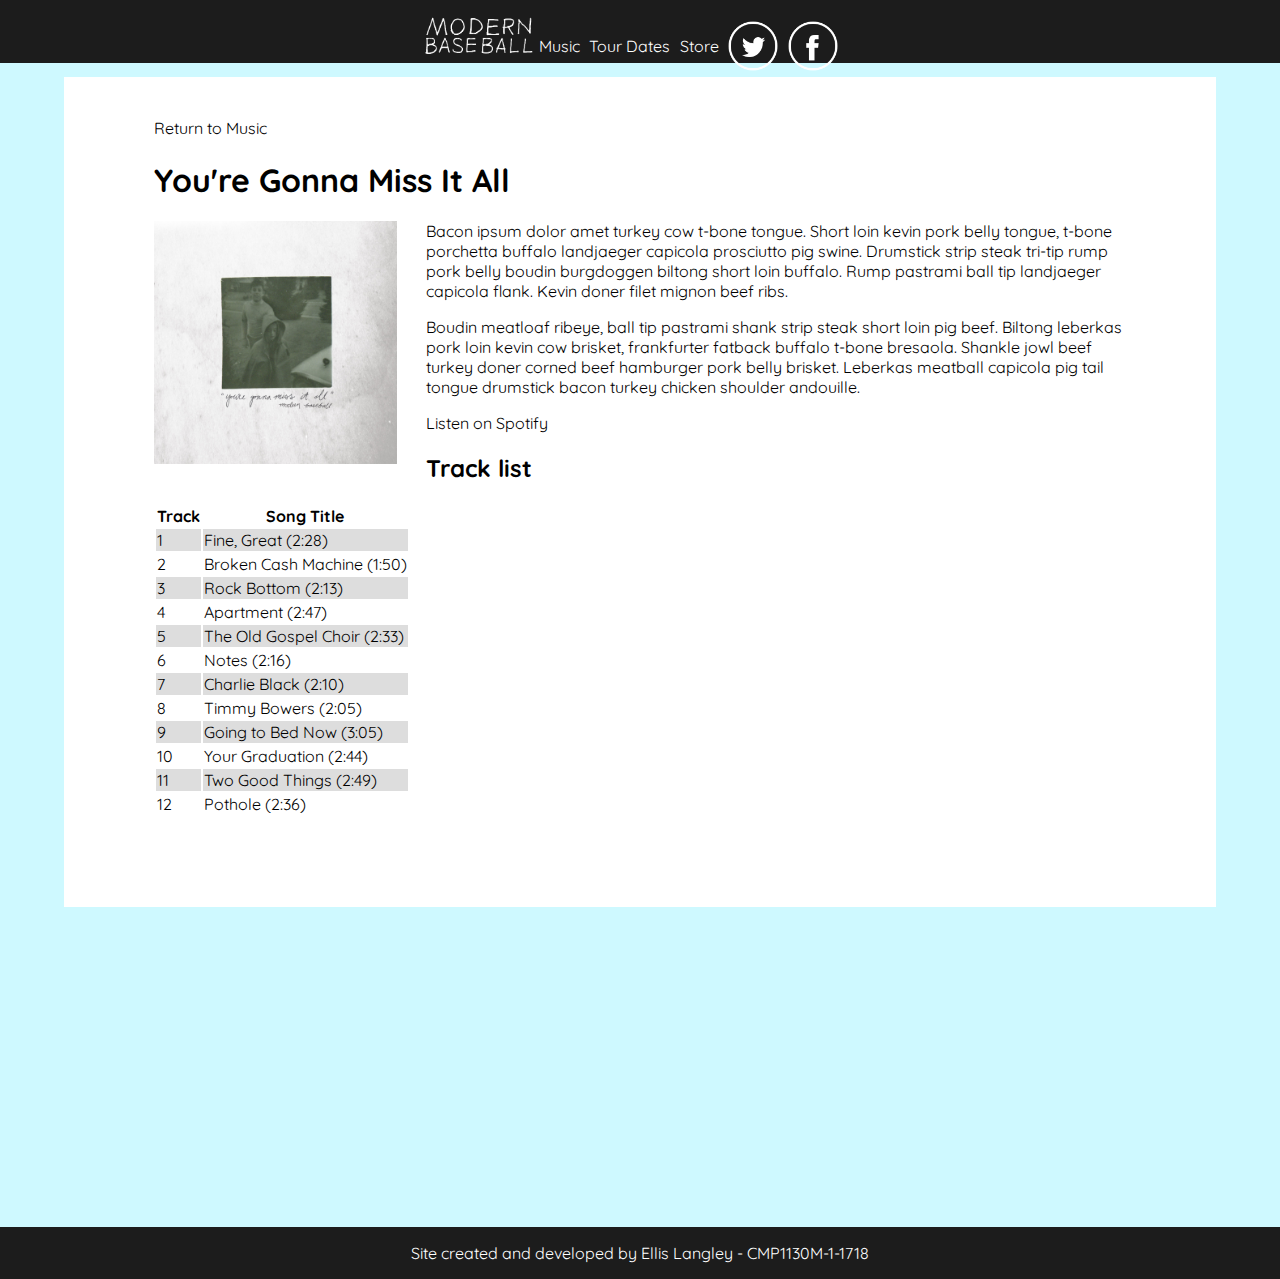
<file: music3.html>
<!DOCTYPE html>
<html>
<head>
    <Title>Modern Baseball</Title>
    <link rel="stylesheet" type="text/css" href="CSS/albumStyle.css">
    <link href="https://fonts.googleapis.com/css?family=Quicksand" rel="stylesheet">
</head>

<body>
<header class="navBar">
    <div id="innerNav">
        <ul>
            <li>
                <a href="index.html">
                    <img class="Logo" src="Assets/navBar/MB_logo%20small.png">
                </a>
            </li>
        </ul>
        <div id="navLinks">
            <ul>
                <li>
                    <a href="music.html">Music</a>
                </li>
                <li>
                    <a href="tour.html">Tour Dates</a>
                </li>
                <li>
                    <a href="store.html">Store</a>
                </li>
            </ul>
        </div>
        <div id="navFiller"></div>
        <div id="socialMedia">
            <ul>
                <li>
                    <a href="https://twitter.com/modernbaseball">
                        <img src="Assets/navBar/SM_twitter.png">
                    </a>
                </li>
                <li>
                    <a href="https://www.facebook.com/profile.php?id=220257697995905">
                        <img src="Assets/navBar/SM_facebook.png">
                    </a>
                </li>
                <li>
                    <a href="https://www.youtube.com/user/ModernBaseball">
                        <img src="Assets/navBar/SM_youtube.png">
                    </a>
                </li>
                <li>
                    <a href="https://instagram.com/modernbaseball/">
                        <img src="Assets/navBar/SM_instagram.png">
                    </a>
                </li>
            </ul>
        </div>
    </div>
</header>
<div id="content">
    <p><a href="music.html">Return to Music</a></p>
    <h1>You're Gonna Miss It All</h1>
    <img class ="albumArt" src="Assets/albums/youreGonnaMissLarge.jpg">
    <p>Bacon ipsum dolor amet turkey cow t-bone tongue. Short loin kevin pork belly tongue, t-bone porchetta buffalo landjaeger capicola prosciutto pig swine. Drumstick strip steak tri-tip rump pork belly boudin burgdoggen biltong short loin buffalo. Rump pastrami ball tip landjaeger capicola flank. Kevin doner filet mignon beef ribs.</p>
    <p>Boudin meatloaf ribeye, ball tip pastrami shank strip steak short loin pig beef. Biltong leberkas pork loin kevin cow brisket, frankfurter fatback buffalo t-bone bresaola. Shankle jowl beef turkey doner corned beef hamburger pork belly brisket. Leberkas meatball capicola pig tail tongue drumstick bacon turkey chicken shoulder andouille.</p>

    <a href="https://open.spotify.com/album/7Jg2tDzP6qZQHO2A37m2ab">
        <p>Listen on Spotify</p>
    </a>

    <h2>Track list</h2>
    <table class="trackList">
        <tr>
            <th>Track</th>
            <th>Song Title</th>
        </tr>
        <tr>
            <td>1</td>
            <td>Fine, Great (2:28)</td>
        </tr>
        <tr>
            <td>2</td>
            <td>Broken Cash Machine (1:50)</td>
        </tr>
        <tr>
            <td>3</td>
            <td>Rock Bottom (2:13)</td>
        </tr>
        <tr>
            <td>4</td>
            <td>Apartment (2:47)</td>
        </tr>
        <tr>
            <td>5</td>
            <td>The Old Gospel Choir (2:33)</td>
        </tr>
        <tr>
            <td>6</td>
            <td>Notes (2:16)</td>
        </tr>
        <tr>
            <td>7</td>
            <td>Charlie Black (2:10)</td>
        </tr>
        <tr>
            <td>8</td>
            <td>Timmy Bowers (2:05)</td>
        </tr>
        <tr>
            <td>9</td>
            <td>Going to Bed Now (3:05)</td>
        </tr>
        <tr>
            <td>10</td>
            <td>Your Graduation (2:44)</td>
        </tr>
        <tr>
            <td>11</td>
            <td>Two Good Things (2:49)</td>
        </tr>
        <tr>
            <td>12</td>
            <td>Pothole (2:36)</td>
        </tr>
    </table>
</div>
<div class = "footer">
    <p>Site created and developed by Ellis Langley - CMP1130M-1-1718</p>
</div>
</body>
</html>
</file>
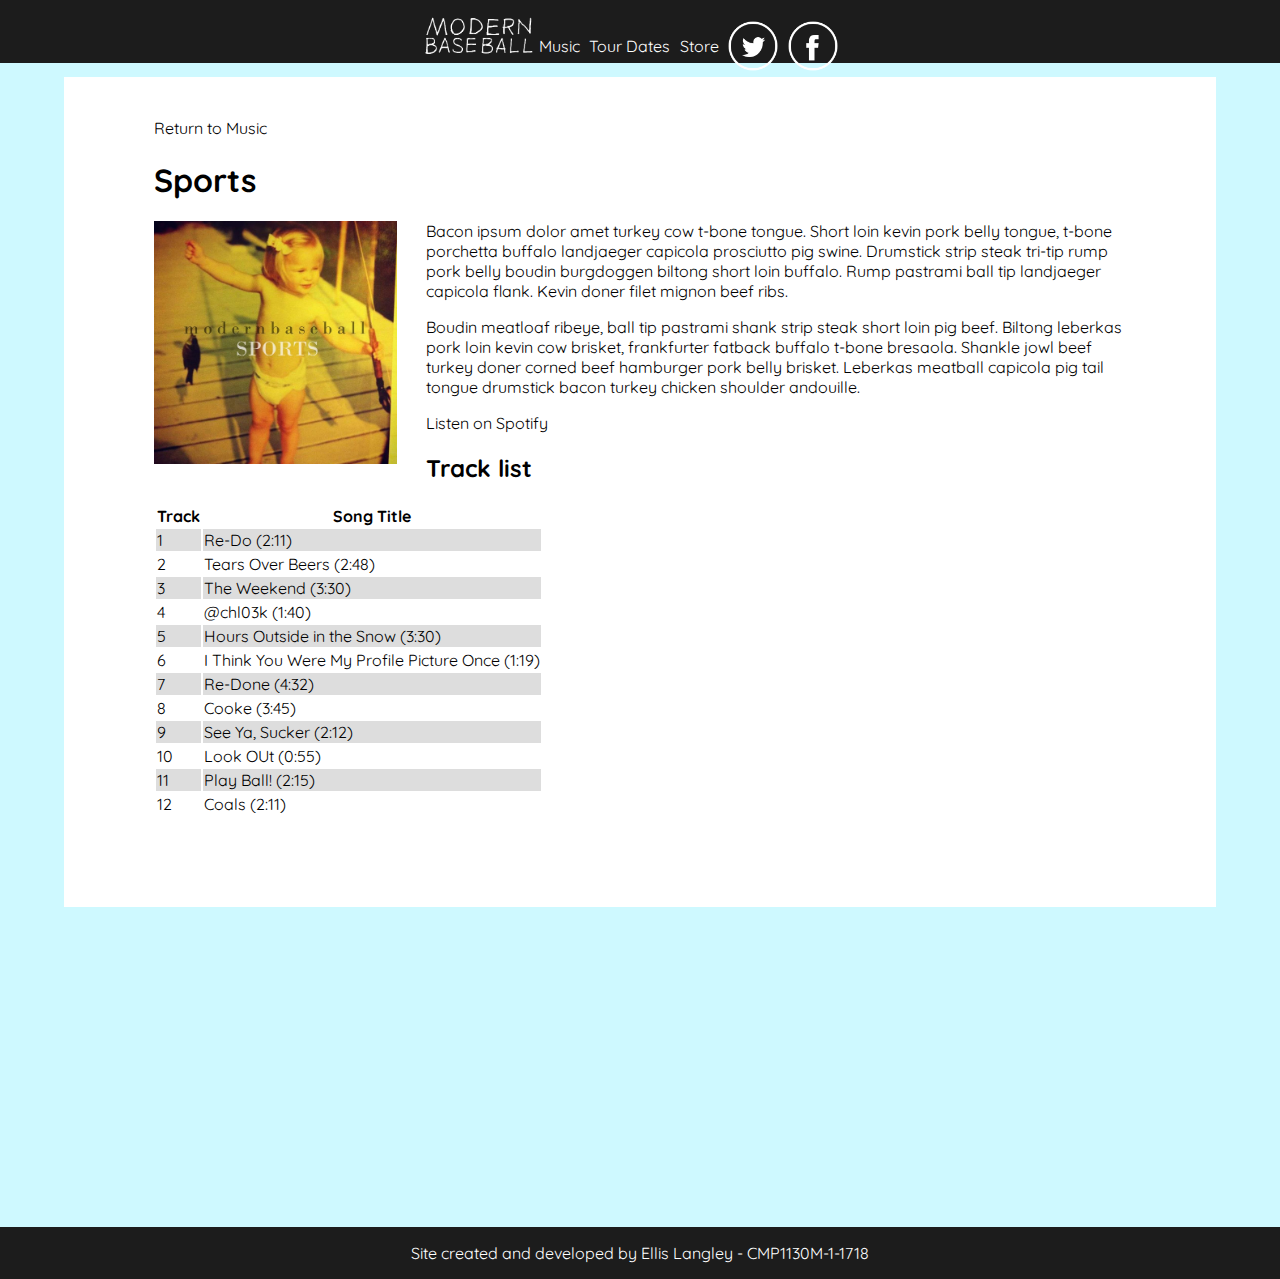
<file: music4.html>
<!DOCTYPE html>
<html>
<head>
    <Title>Modern Baseball</Title>
    <link rel="stylesheet" type="text/css" href="CSS/albumStyle.css">
    <link href="https://fonts.googleapis.com/css?family=Quicksand" rel="stylesheet">
</head>

<body>
<header class="navBar">
    <div id="innerNav">
        <ul>
            <li>
                <a href="index.html">
                    <img class="Logo" src="Assets/navBar/MB_logo%20small.png">
                </a>
            </li>
        </ul>
        <div id="navLinks">
            <ul>
                <li>
                    <a href="music.html">Music</a>
                </li>
                <li>
                    <a href="tour.html">Tour Dates</a>
                </li>
                <li>
                    <a href="store.html">Store</a>
                </li>
            </ul>
        </div>
        <div id="navFiller"></div>
        <div id="socialMedia">
            <ul>
                <li>
                    <a href="https://twitter.com/modernbaseball">
                        <img src="Assets/navBar/SM_twitter.png">
                    </a>
                </li>
                <li>
                    <a href="https://www.facebook.com/profile.php?id=220257697995905">
                        <img src="Assets/navBar/SM_facebook.png">
                    </a>
                </li>
                <li>
                    <a href="https://www.youtube.com/user/ModernBaseball">
                        <img src="Assets/navBar/SM_youtube.png">
                    </a>
                </li>
                <li>
                    <a href="https://instagram.com/modernbaseball/">
                        <img src="Assets/navBar/SM_instagram.png">
                    </a>
                </li>
            </ul>
        </div>
    </div>
</header>
<div id="content">
    <p><a href="music.html">Return to Music</a></p>
    <h1>Sports</h1>
    <img class ="albumArt" src="Assets/albums/sportsLarge.jpg">
    <p>Bacon ipsum dolor amet turkey cow t-bone tongue. Short loin kevin pork belly tongue, t-bone porchetta buffalo landjaeger capicola prosciutto pig swine. Drumstick strip steak tri-tip rump pork belly boudin burgdoggen biltong short loin buffalo. Rump pastrami ball tip landjaeger capicola flank. Kevin doner filet mignon beef ribs.</p>
    <p>Boudin meatloaf ribeye, ball tip pastrami shank strip steak short loin pig beef. Biltong leberkas pork loin kevin cow brisket, frankfurter fatback buffalo t-bone bresaola. Shankle jowl beef turkey doner corned beef hamburger pork belly brisket. Leberkas meatball capicola pig tail tongue drumstick bacon turkey chicken shoulder andouille.</p>

    <a href="https://open.spotify.com/album/7Jg2tDzP6qZQHO2A37m2ab">
        <p>Listen on Spotify</p>
    </a>

    <h2>Track list</h2>
    <table class="trackList">
        <tr>
            <th>Track</th>
            <th>Song Title</th>
        </tr>
        <tr>
            <td>1</td>
            <td>Re-Do (2:11)</td>
        </tr>
        <tr>
            <td>2</td>
            <td>Tears Over Beers (2:48)</td>
        </tr>
        <tr>
            <td>3</td>
            <td>The Weekend (3:30)</td>
        </tr>
        <tr>
            <td>4</td>
            <td>@chl03k (1:40)</td>
        </tr>
        <tr>
            <td>5</td>
            <td>Hours Outside in the Snow (3:30)</td>
        </tr>
        <tr>
            <td>6</td>
            <td>I Think You Were My Profile Picture Once (1:19)</td>
        </tr>
        <tr>
            <td>7</td>
            <td>Re-Done (4:32)</td>
        </tr>
        <tr>
            <td>8</td>
            <td>Cooke (3:45)</td>
        </tr>
        <tr>
            <td>9</td>
            <td>See Ya, Sucker (2:12)</td>
        </tr>
        <tr>
            <td>10</td>
            <td>Look OUt (0:55)</td>
        </tr>
        <tr>
            <td>11</td>
            <td>Play Ball! (2:15)</td>
        </tr>
        <tr>
            <td>12</td>
            <td>Coals (2:11)</td>
        </tr>
    </table>
</div>
<div class = "footer">
    <p>Site created and developed by Ellis Langley - CMP1130M-1-1718</p>
</div>
</body>
</html>
</file>
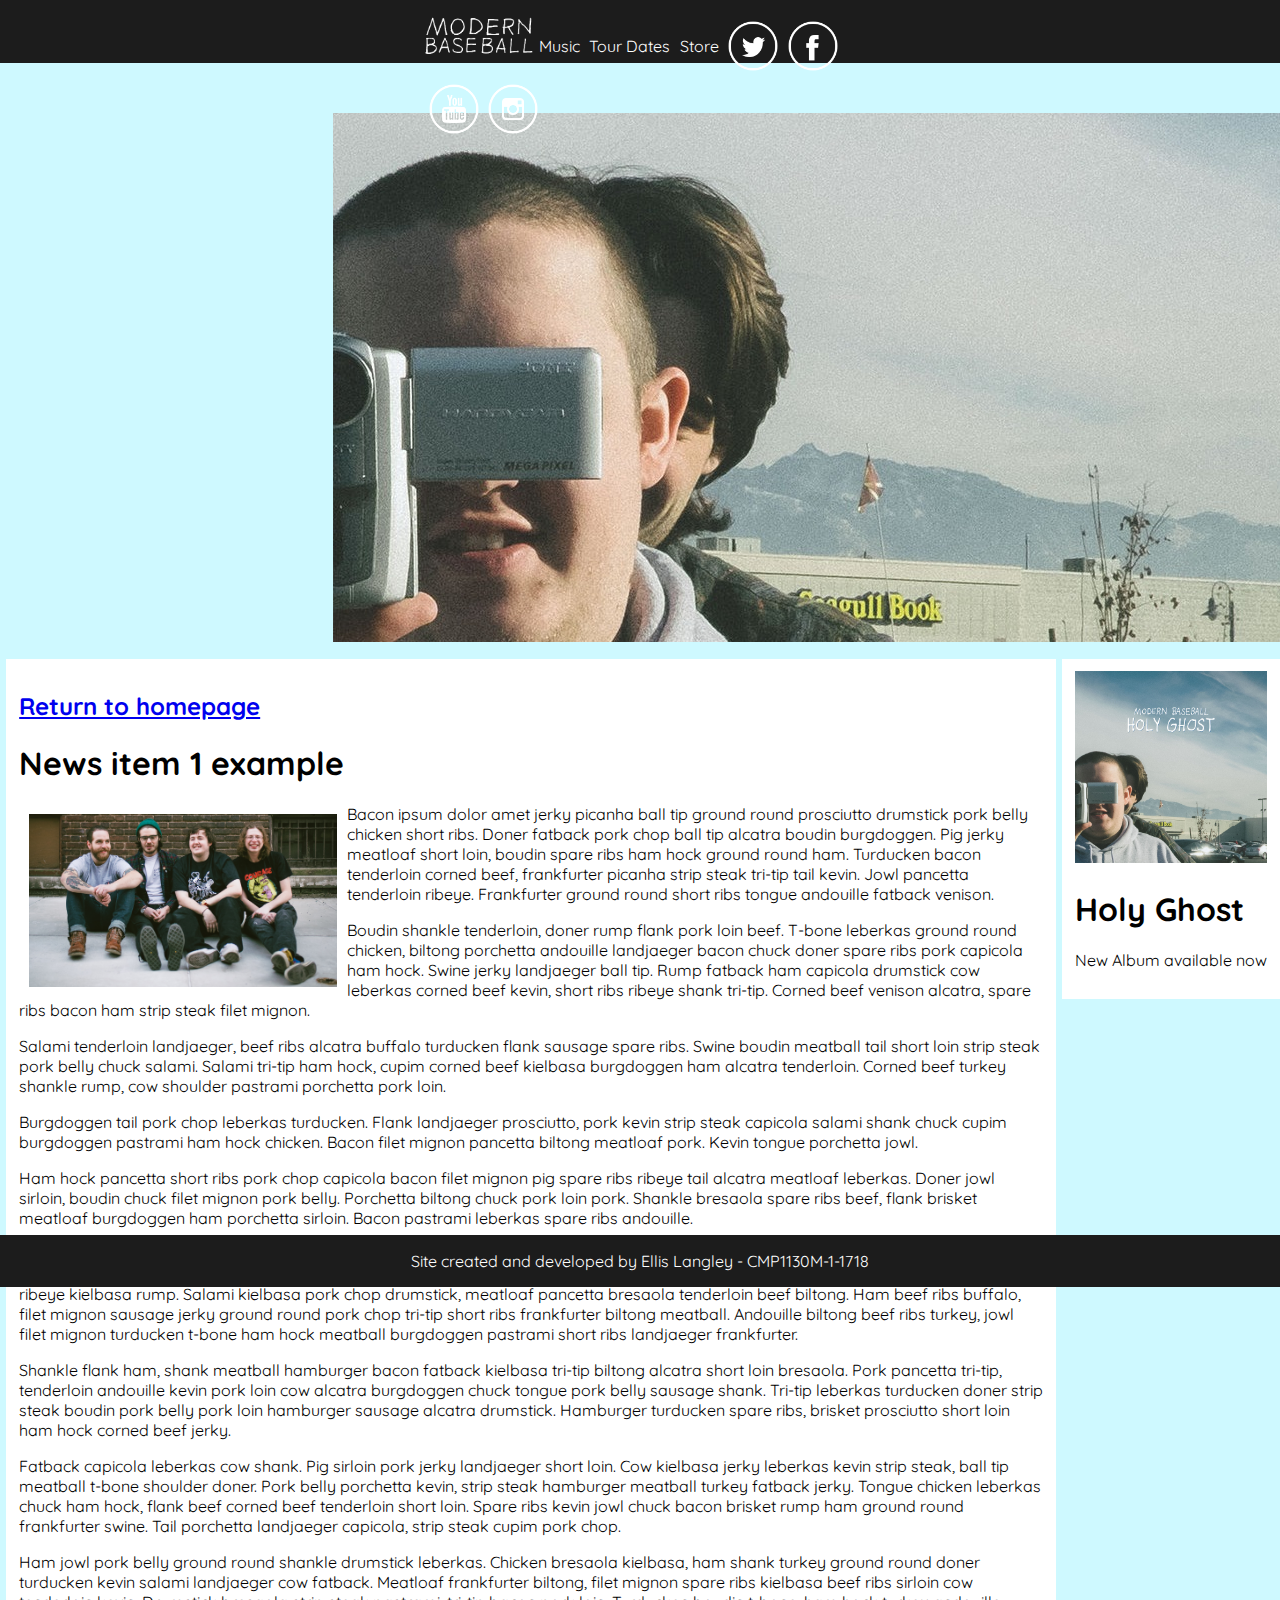
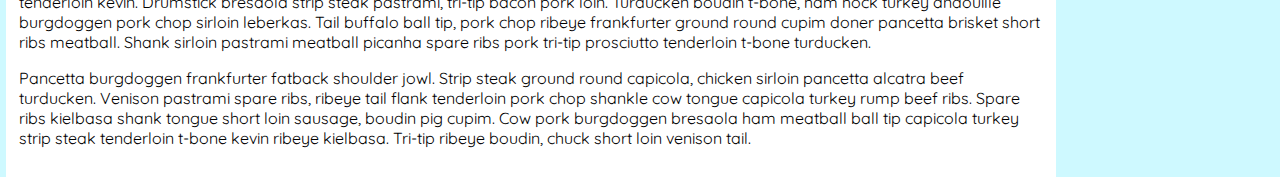
<file: news1.html>
<!DOCTYPE html>
<html>
    <head>
        <Title>Modern Baseball</Title>
        <link rel="stylesheet" type="text/css" href="CSS/newsStyle.css">
        <link href="https://fonts.googleapis.com/css?family=Quicksand" rel="stylesheet">
    </head>

    <body>
        <header class="navBar">
        <div id="innerNav">
            <ul>
                <li>
                    <a href="index.html">
                        <img class="Logo" src="Assets/navBar/MB_logo%20small.png" alt="Modern Baseball">
                    </a>
                </li>
            </ul>
            <div id="navLinks">
                <ul>
                    <li>
                        <a href="music.html">Music</a>
                    </li>
                    <li>
                        <a href="tour.html">Tour Dates</a>
                    </li>
                    <li>
                        <a href="store.html">Store</a>
                    </li>
                </ul>
            </div>
            <div id="navFiller"></div>
            <div id="socialMedia">
                <ul>
                    <li>
                        <a href="https://twitter.com/modernbaseball">
                            <img src="Assets/navBar/SM_twitter.png" alt = "Twitter">
                        </a>
                    </li>
                    <li>
                        <a href="https://www.facebook.com/profile.php?id=220257697995905">
                            <img src="Assets/navBar/SM_facebook.png" alt = "Facebook">
                        </a>
                    </li>
                    <li>
                        <a href="https://www.youtube.com/user/ModernBaseball">
                            <img src="Assets/navBar/SM_youtube.png" alt = "Youtube">
                        </a>
                    </li>
                    <li>
                        <a href="https://instagram.com/modernbaseball/">
                            <img src="Assets/navBar/SM_instagram.png" alt = "Instagram">
                        </a>
                    </li>
                </ul>
            </div>
        </div>
    </header>

            <div id="bannerTop">
                <div id="bannerBackground">
                    <img src="Assets/index/BannerImg.jpg" alt ="Holy Ghost album art">
                </div>
            </div>
            <div id="Content">
                <h2><a href="index.html"> Return to homepage </a></h2>
                <h1>News item 1 example</h1>
                <img class="newsImg" src="Assets/news/newsItem1.jpg" alt = "Image of band members">
                <p>Bacon ipsum dolor amet jerky picanha ball tip ground round prosciutto drumstick pork belly chicken short ribs. Doner fatback pork chop ball tip alcatra boudin burgdoggen. Pig jerky meatloaf short loin, boudin spare ribs ham hock ground round ham. Turducken bacon tenderloin corned beef, frankfurter picanha strip steak tri-tip tail kevin. Jowl pancetta tenderloin ribeye. Frankfurter ground round short ribs tongue andouille fatback venison.</p>

                <p>Boudin shankle tenderloin, doner rump flank pork loin beef. T-bone leberkas ground round chicken, biltong porchetta andouille landjaeger bacon chuck doner spare ribs pork capicola ham hock. Swine jerky landjaeger ball tip. Rump fatback ham capicola drumstick cow leberkas corned beef kevin, short ribs ribeye shank tri-tip. Corned beef venison alcatra, spare ribs bacon ham strip steak filet mignon.</p>

                <p>Salami tenderloin landjaeger, beef ribs alcatra buffalo turducken flank sausage spare ribs. Swine boudin meatball tail short loin strip steak pork belly chuck salami. Salami tri-tip ham hock, cupim corned beef kielbasa burgdoggen ham alcatra tenderloin. Corned beef turkey shankle rump, cow shoulder pastrami porchetta pork loin.</p>

                <p>Burgdoggen tail pork chop leberkas turducken. Flank landjaeger prosciutto, pork kevin strip steak capicola salami shank chuck cupim burgdoggen pastrami ham hock chicken. Bacon filet mignon pancetta biltong meatloaf pork. Kevin tongue porchetta jowl.</p>

                <p>Ham hock pancetta short ribs pork chop capicola bacon filet mignon pig spare ribs ribeye tail alcatra meatloaf leberkas. Doner jowl sirloin, boudin chuck filet mignon pork belly. Porchetta biltong chuck pork loin pork. Shankle bresaola spare ribs beef, flank brisket meatloaf burgdoggen ham porchetta sirloin. Bacon pastrami leberkas spare ribs andouille.</p>

                <p>Bacon ipsum dolor amet tongue ham hock alcatra shank pork loin turducken. Meatball landjaeger burgdoggen sausage ham hock frankfurter beef jowl, swine andouille venison turkey. Pig ham hock bresaola cupim t-bone kevin landjaeger brisket meatball sirloin chuck ribeye kielbasa rump. Salami kielbasa pork chop drumstick, meatloaf pancetta bresaola tenderloin beef biltong. Ham beef ribs buffalo, filet mignon sausage jerky ground round pork chop tri-tip short ribs frankfurter biltong meatball. Andouille biltong beef ribs turkey, jowl filet mignon turducken t-bone ham hock meatball burgdoggen pastrami short ribs landjaeger frankfurter.</p>

                <p>Shankle flank ham, shank meatball hamburger bacon fatback kielbasa tri-tip biltong alcatra short loin bresaola. Pork pancetta tri-tip, tenderloin andouille kevin pork loin cow alcatra burgdoggen chuck tongue pork belly sausage shank. Tri-tip leberkas turducken doner strip steak boudin pork belly pork loin hamburger sausage alcatra drumstick. Hamburger turducken spare ribs, brisket prosciutto short loin ham hock corned beef jerky.</p>

                <p>Fatback capicola leberkas cow shank. Pig sirloin pork jerky landjaeger short loin. Cow kielbasa jerky leberkas kevin strip steak, ball tip meatball t-bone shoulder doner. Pork belly porchetta kevin, strip steak hamburger meatball turkey fatback jerky. Tongue chicken leberkas chuck ham hock, flank beef corned beef tenderloin short loin. Spare ribs kevin jowl chuck bacon brisket rump ham ground round frankfurter swine. Tail porchetta landjaeger capicola, strip steak cupim pork chop.</p>

                <p>Ham jowl pork belly ground round shankle drumstick leberkas. Chicken bresaola kielbasa, ham shank turkey ground round doner turducken kevin salami landjaeger cow fatback. Meatloaf frankfurter biltong, filet mignon spare ribs kielbasa beef ribs sirloin cow tenderloin kevin. Drumstick bresaola strip steak pastrami, tri-tip bacon pork loin. Turducken boudin t-bone, ham hock turkey andouille burgdoggen pork chop sirloin leberkas. Tail buffalo ball tip, pork chop ribeye frankfurter ground round cupim doner pancetta brisket short ribs meatball. Shank sirloin pastrami meatball picanha spare ribs pork tri-tip prosciutto tenderloin t-bone turducken.</p>

                <p>Pancetta burgdoggen frankfurter fatback shoulder jowl. Strip steak ground round capicola, chicken sirloin pancetta alcatra beef turducken. Venison pastrami spare ribs, ribeye tail flank tenderloin pork chop shankle cow tongue capicola turkey rump beef ribs. Spare ribs kielbasa shank tongue short loin sausage, boudin pig cupim. Cow pork burgdoggen bresaola ham meatball ball tip capicola turkey strip steak tenderloin t-bone kevin ribeye kielbasa. Tri-tip ribeye boudin, chuck short loin venison tail.</p>
            </div>
            <aside class = "sideBar">
                <a href="http://modernbaseballpa.limitedrun.com/products/568568-holy-ghost-album">
                <div id="albumAd">
                    <img id ="AlbumPic" src="Assets/albums/holyGhostLarge.jpg" alt ="Holy Ghost album art">
                    <h1>Holy Ghost</h1>
                    <p>New Album available now</p>
                </div>
                </a>
            </aside>
            <div class = "footer">
                <p>Site created and developed by Ellis Langley - CMP1130M-1-1718</p>
            </div>
    </body>
</html>
</file>
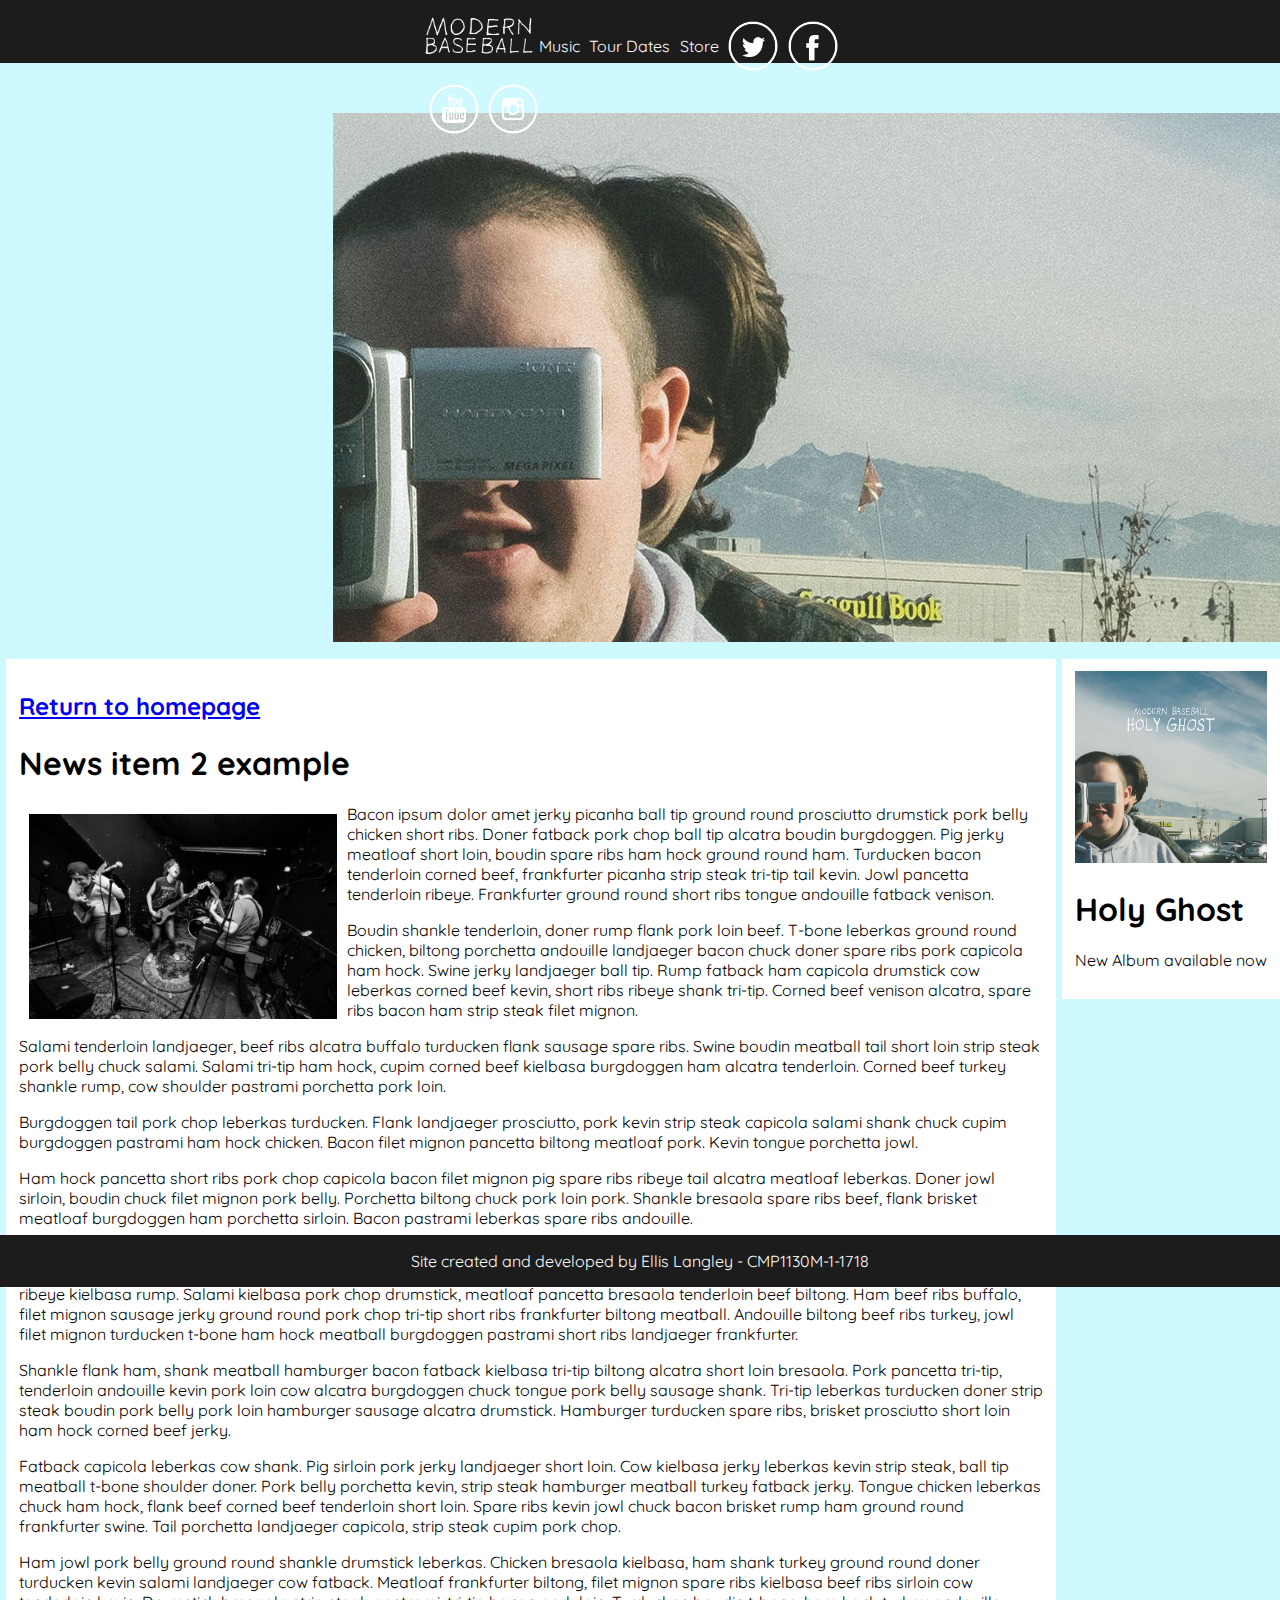
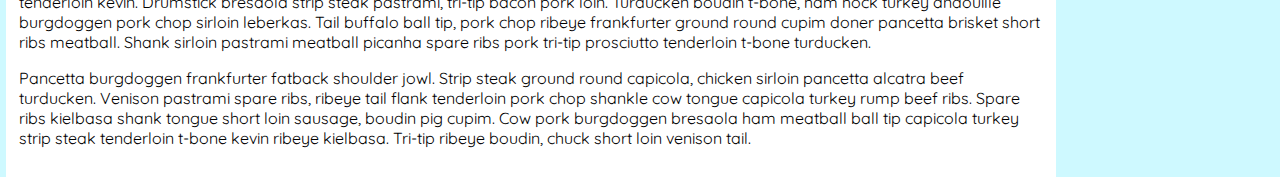
<file: news2.html>
<!DOCTYPE html>
<html>
<head>
    <Title>Modern Baseball</Title>
    <link rel="stylesheet" type="text/css" href="CSS/newsStyle.css">
    <link href="https://fonts.googleapis.com/css?family=Quicksand" rel="stylesheet">
</head>

<body>
<header class="navBar">
    <div id="innerNav">
        <ul>
            <li>
                <a href="index.html">
                    <img class="Logo" src="Assets/navBar/MB_logo%20small.png">
                </a>
            </li>
        </ul>
        <div id="navLinks">
            <ul>
                <li>
                    <a href="music.html">Music</a>
                </li>
                <li>
                    <a href="tour.html">Tour Dates</a>
                </li>
                <li>
                    <a href="store.html">Store</a>
                </li>
            </ul>
        </div>
        <div id="navFiller"></div>
        <div id="socialMedia">
            <ul>
                <li>
                    <a href="https://twitter.com/modernbaseball">
                        <img src="Assets/navBar/SM_twitter.png">
                    </a>
                </li>
                <li>
                    <a href="https://www.facebook.com/profile.php?id=220257697995905">
                        <img src="Assets/navBar/SM_facebook.png">
                    </a>
                </li>
                <li>
                    <a href="https://www.youtube.com/user/ModernBaseball">
                        <img src="Assets/navBar/SM_youtube.png">
                    </a>
                </li>
                <li>
                    <a href="https://instagram.com/modernbaseball/">
                        <img src="Assets/navBar/SM_instagram.png">
                    </a>
                </li>
            </ul>
        </div>
    </div>
</header>

<div id="bannerTop">
    <div id="bannerBackground">
        <img src="Assets/index/BannerImg.jpg">
    </div>
</div>
<div id="Content">
    <h2><a href="index.html"> Return to homepage </a></h2>
    <h1>News item 2 example</h1>
    <img class="newsImg" src="Assets/news/newsItem2.jpg">
    <p>Bacon ipsum dolor amet jerky picanha ball tip ground round prosciutto drumstick pork belly chicken short ribs. Doner fatback pork chop ball tip alcatra boudin burgdoggen. Pig jerky meatloaf short loin, boudin spare ribs ham hock ground round ham. Turducken bacon tenderloin corned beef, frankfurter picanha strip steak tri-tip tail kevin. Jowl pancetta tenderloin ribeye. Frankfurter ground round short ribs tongue andouille fatback venison.</p>

    <p>Boudin shankle tenderloin, doner rump flank pork loin beef. T-bone leberkas ground round chicken, biltong porchetta andouille landjaeger bacon chuck doner spare ribs pork capicola ham hock. Swine jerky landjaeger ball tip. Rump fatback ham capicola drumstick cow leberkas corned beef kevin, short ribs ribeye shank tri-tip. Corned beef venison alcatra, spare ribs bacon ham strip steak filet mignon.</p>

    <p>Salami tenderloin landjaeger, beef ribs alcatra buffalo turducken flank sausage spare ribs. Swine boudin meatball tail short loin strip steak pork belly chuck salami. Salami tri-tip ham hock, cupim corned beef kielbasa burgdoggen ham alcatra tenderloin. Corned beef turkey shankle rump, cow shoulder pastrami porchetta pork loin.</p>

    <p>Burgdoggen tail pork chop leberkas turducken. Flank landjaeger prosciutto, pork kevin strip steak capicola salami shank chuck cupim burgdoggen pastrami ham hock chicken. Bacon filet mignon pancetta biltong meatloaf pork. Kevin tongue porchetta jowl.</p>

    <p>Ham hock pancetta short ribs pork chop capicola bacon filet mignon pig spare ribs ribeye tail alcatra meatloaf leberkas. Doner jowl sirloin, boudin chuck filet mignon pork belly. Porchetta biltong chuck pork loin pork. Shankle bresaola spare ribs beef, flank brisket meatloaf burgdoggen ham porchetta sirloin. Bacon pastrami leberkas spare ribs andouille.</p>

    <p>Bacon ipsum dolor amet tongue ham hock alcatra shank pork loin turducken. Meatball landjaeger burgdoggen sausage ham hock frankfurter beef jowl, swine andouille venison turkey. Pig ham hock bresaola cupim t-bone kevin landjaeger brisket meatball sirloin chuck ribeye kielbasa rump. Salami kielbasa pork chop drumstick, meatloaf pancetta bresaola tenderloin beef biltong. Ham beef ribs buffalo, filet mignon sausage jerky ground round pork chop tri-tip short ribs frankfurter biltong meatball. Andouille biltong beef ribs turkey, jowl filet mignon turducken t-bone ham hock meatball burgdoggen pastrami short ribs landjaeger frankfurter.</p>

    <p>Shankle flank ham, shank meatball hamburger bacon fatback kielbasa tri-tip biltong alcatra short loin bresaola. Pork pancetta tri-tip, tenderloin andouille kevin pork loin cow alcatra burgdoggen chuck tongue pork belly sausage shank. Tri-tip leberkas turducken doner strip steak boudin pork belly pork loin hamburger sausage alcatra drumstick. Hamburger turducken spare ribs, brisket prosciutto short loin ham hock corned beef jerky.</p>

    <p>Fatback capicola leberkas cow shank. Pig sirloin pork jerky landjaeger short loin. Cow kielbasa jerky leberkas kevin strip steak, ball tip meatball t-bone shoulder doner. Pork belly porchetta kevin, strip steak hamburger meatball turkey fatback jerky. Tongue chicken leberkas chuck ham hock, flank beef corned beef tenderloin short loin. Spare ribs kevin jowl chuck bacon brisket rump ham ground round frankfurter swine. Tail porchetta landjaeger capicola, strip steak cupim pork chop.</p>

    <p>Ham jowl pork belly ground round shankle drumstick leberkas. Chicken bresaola kielbasa, ham shank turkey ground round doner turducken kevin salami landjaeger cow fatback. Meatloaf frankfurter biltong, filet mignon spare ribs kielbasa beef ribs sirloin cow tenderloin kevin. Drumstick bresaola strip steak pastrami, tri-tip bacon pork loin. Turducken boudin t-bone, ham hock turkey andouille burgdoggen pork chop sirloin leberkas. Tail buffalo ball tip, pork chop ribeye frankfurter ground round cupim doner pancetta brisket short ribs meatball. Shank sirloin pastrami meatball picanha spare ribs pork tri-tip prosciutto tenderloin t-bone turducken.</p>

    <p>Pancetta burgdoggen frankfurter fatback shoulder jowl. Strip steak ground round capicola, chicken sirloin pancetta alcatra beef turducken. Venison pastrami spare ribs, ribeye tail flank tenderloin pork chop shankle cow tongue capicola turkey rump beef ribs. Spare ribs kielbasa shank tongue short loin sausage, boudin pig cupim. Cow pork burgdoggen bresaola ham meatball ball tip capicola turkey strip steak tenderloin t-bone kevin ribeye kielbasa. Tri-tip ribeye boudin, chuck short loin venison tail.</p>
</div>
<aside class = "sideBar">
    <a href="http://modernbaseballpa.limitedrun.com/products/568568-holy-ghost-album">
        <div id="albumAd">
            <img id ="AlbumPic" src="Assets/albums/holyGhostLarge.jpg">
            <h1>Holy Ghost</h1>
            <p>New Album available now</p>
        </div>
    </a>
</aside>
<div class = "footer">
    <p>Site created and developed by Ellis Langley - CMP1130M-1-1718</p>
</div>
</body>
</html>
</file>
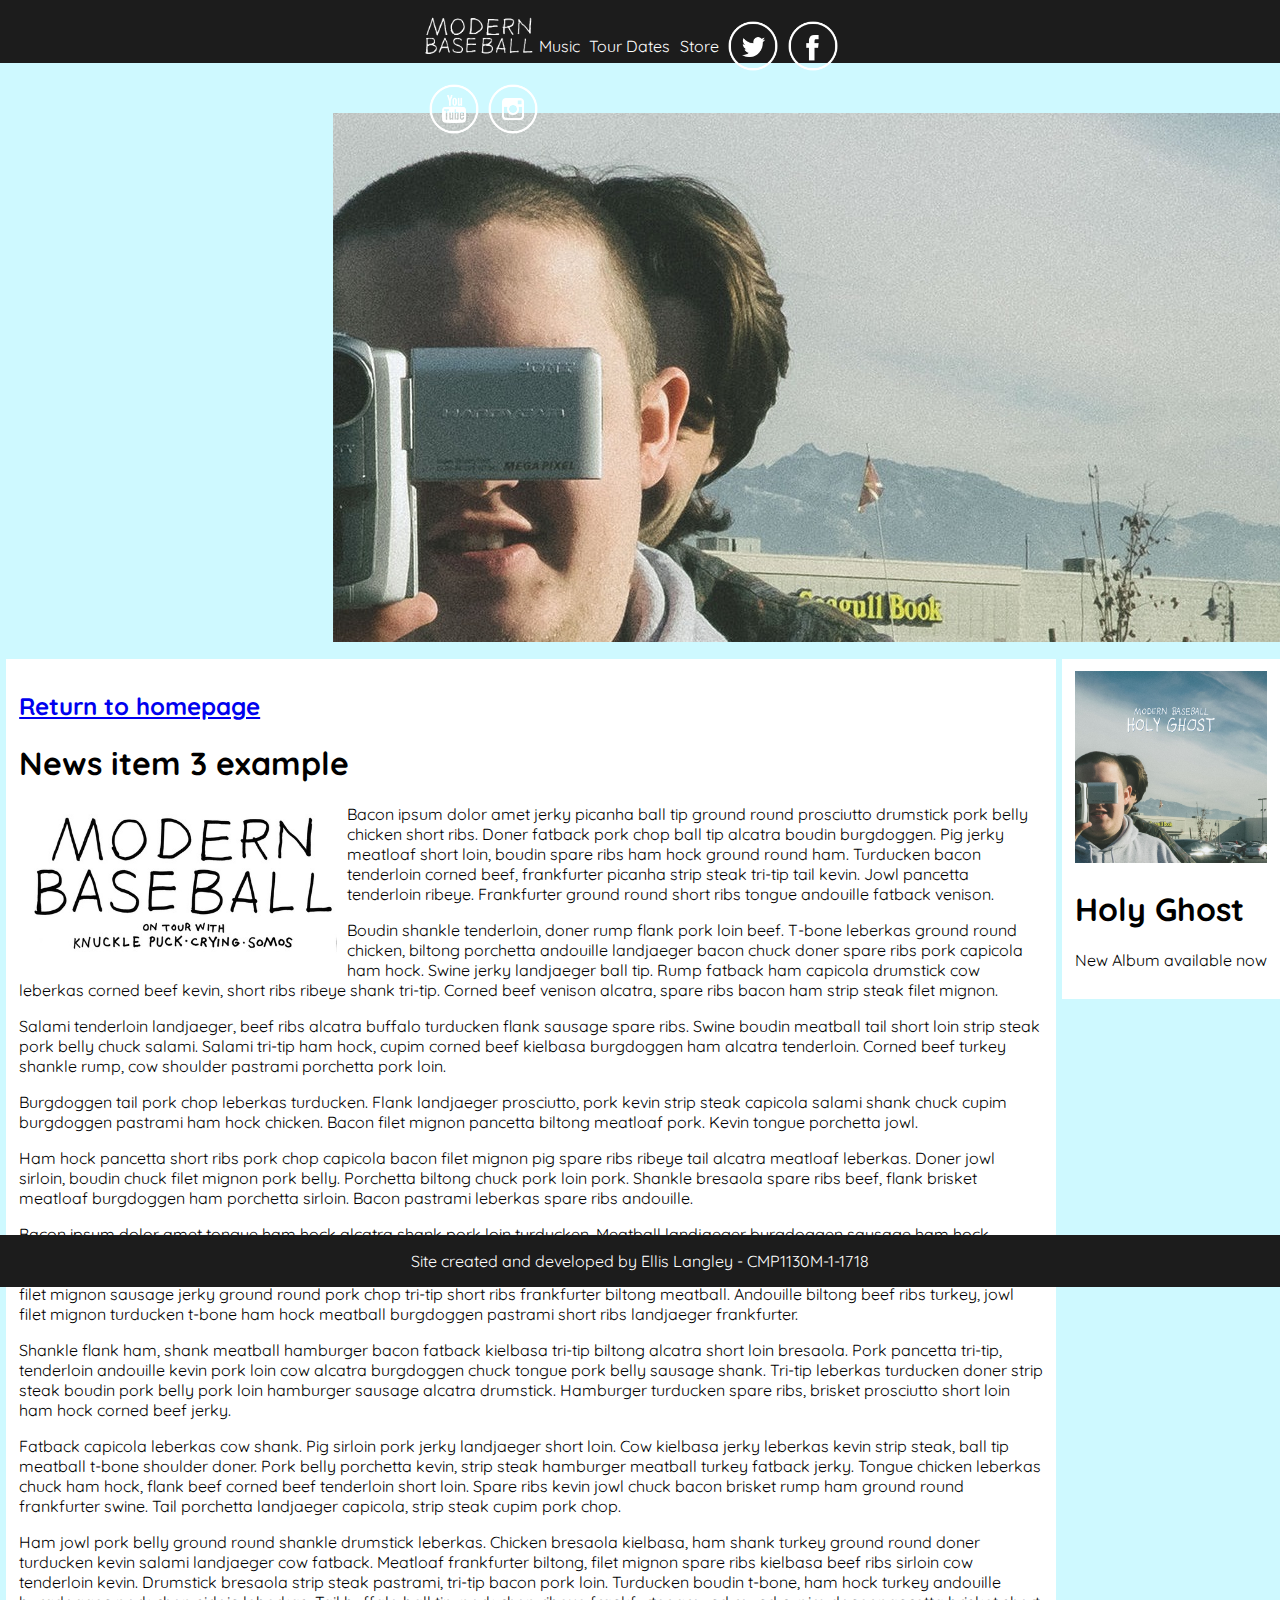
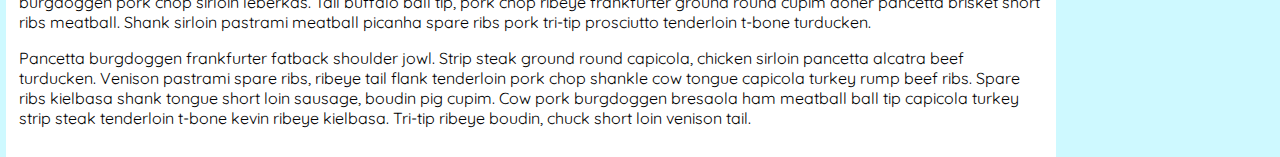
<file: news3.html>
<!DOCTYPE html>
<html>
<head>
    <Title>Modern Baseball</Title>
    <link rel="stylesheet" type="text/css" href="CSS/newsStyle.css">
    <link href="https://fonts.googleapis.com/css?family=Quicksand" rel="stylesheet">
</head>

<body>
<header class="navBar">
    <div id="innerNav">
        <ul>
            <li>
                <a href="index.html">
                    <img class="Logo" src="Assets/navBar/MB_logo%20small.png">
                </a>
            </li>
        </ul>
        <div id="navLinks">
            <ul>
                <li>
                    <a href="music.html">Music</a>
                </li>
                <li>
                    <a href="tour.html">Tour Dates</a>
                </li>
                <li>
                    <a href="store.html">Store</a>
                </li>
            </ul>
        </div>
        <div id="navFiller"></div>
        <div id="socialMedia">
            <ul>
                <li>
                    <a href="https://twitter.com/modernbaseball">
                        <img src="Assets/navBar/SM_twitter.png">
                    </a>
                </li>
                <li>
                    <a href="https://www.facebook.com/profile.php?id=220257697995905">
                        <img src="Assets/navBar/SM_facebook.png">
                    </a>
                </li>
                <li>
                    <a href="https://www.youtube.com/user/ModernBaseball">
                        <img src="Assets/navBar/SM_youtube.png">
                    </a>
                </li>
                <li>
                    <a href="https://instagram.com/modernbaseball/">
                        <img src="Assets/navBar/SM_instagram.png">
                    </a>
                </li>
            </ul>
        </div>
    </div>
</header>

<div id="bannerTop">
    <div id="bannerBackground">
        <img src="Assets/index/BannerImg.jpg">
    </div>
</div>
<div id="Content">
    <h2><a href="index.html"> Return to homepage </a></h2>
    <h1>News item 3 example</h1>
    <img class="newsImg" src="Assets/news/newsItem3.jpg">
    <p>Bacon ipsum dolor amet jerky picanha ball tip ground round prosciutto drumstick pork belly chicken short ribs. Doner fatback pork chop ball tip alcatra boudin burgdoggen. Pig jerky meatloaf short loin, boudin spare ribs ham hock ground round ham. Turducken bacon tenderloin corned beef, frankfurter picanha strip steak tri-tip tail kevin. Jowl pancetta tenderloin ribeye. Frankfurter ground round short ribs tongue andouille fatback venison.</p>

    <p>Boudin shankle tenderloin, doner rump flank pork loin beef. T-bone leberkas ground round chicken, biltong porchetta andouille landjaeger bacon chuck doner spare ribs pork capicola ham hock. Swine jerky landjaeger ball tip. Rump fatback ham capicola drumstick cow leberkas corned beef kevin, short ribs ribeye shank tri-tip. Corned beef venison alcatra, spare ribs bacon ham strip steak filet mignon.</p>

    <p>Salami tenderloin landjaeger, beef ribs alcatra buffalo turducken flank sausage spare ribs. Swine boudin meatball tail short loin strip steak pork belly chuck salami. Salami tri-tip ham hock, cupim corned beef kielbasa burgdoggen ham alcatra tenderloin. Corned beef turkey shankle rump, cow shoulder pastrami porchetta pork loin.</p>

    <p>Burgdoggen tail pork chop leberkas turducken. Flank landjaeger prosciutto, pork kevin strip steak capicola salami shank chuck cupim burgdoggen pastrami ham hock chicken. Bacon filet mignon pancetta biltong meatloaf pork. Kevin tongue porchetta jowl.</p>

    <p>Ham hock pancetta short ribs pork chop capicola bacon filet mignon pig spare ribs ribeye tail alcatra meatloaf leberkas. Doner jowl sirloin, boudin chuck filet mignon pork belly. Porchetta biltong chuck pork loin pork. Shankle bresaola spare ribs beef, flank brisket meatloaf burgdoggen ham porchetta sirloin. Bacon pastrami leberkas spare ribs andouille.</p>

    <p>Bacon ipsum dolor amet tongue ham hock alcatra shank pork loin turducken. Meatball landjaeger burgdoggen sausage ham hock frankfurter beef jowl, swine andouille venison turkey. Pig ham hock bresaola cupim t-bone kevin landjaeger brisket meatball sirloin chuck ribeye kielbasa rump. Salami kielbasa pork chop drumstick, meatloaf pancetta bresaola tenderloin beef biltong. Ham beef ribs buffalo, filet mignon sausage jerky ground round pork chop tri-tip short ribs frankfurter biltong meatball. Andouille biltong beef ribs turkey, jowl filet mignon turducken t-bone ham hock meatball burgdoggen pastrami short ribs landjaeger frankfurter.</p>

    <p>Shankle flank ham, shank meatball hamburger bacon fatback kielbasa tri-tip biltong alcatra short loin bresaola. Pork pancetta tri-tip, tenderloin andouille kevin pork loin cow alcatra burgdoggen chuck tongue pork belly sausage shank. Tri-tip leberkas turducken doner strip steak boudin pork belly pork loin hamburger sausage alcatra drumstick. Hamburger turducken spare ribs, brisket prosciutto short loin ham hock corned beef jerky.</p>

    <p>Fatback capicola leberkas cow shank. Pig sirloin pork jerky landjaeger short loin. Cow kielbasa jerky leberkas kevin strip steak, ball tip meatball t-bone shoulder doner. Pork belly porchetta kevin, strip steak hamburger meatball turkey fatback jerky. Tongue chicken leberkas chuck ham hock, flank beef corned beef tenderloin short loin. Spare ribs kevin jowl chuck bacon brisket rump ham ground round frankfurter swine. Tail porchetta landjaeger capicola, strip steak cupim pork chop.</p>

    <p>Ham jowl pork belly ground round shankle drumstick leberkas. Chicken bresaola kielbasa, ham shank turkey ground round doner turducken kevin salami landjaeger cow fatback. Meatloaf frankfurter biltong, filet mignon spare ribs kielbasa beef ribs sirloin cow tenderloin kevin. Drumstick bresaola strip steak pastrami, tri-tip bacon pork loin. Turducken boudin t-bone, ham hock turkey andouille burgdoggen pork chop sirloin leberkas. Tail buffalo ball tip, pork chop ribeye frankfurter ground round cupim doner pancetta brisket short ribs meatball. Shank sirloin pastrami meatball picanha spare ribs pork tri-tip prosciutto tenderloin t-bone turducken.</p>

    <p>Pancetta burgdoggen frankfurter fatback shoulder jowl. Strip steak ground round capicola, chicken sirloin pancetta alcatra beef turducken. Venison pastrami spare ribs, ribeye tail flank tenderloin pork chop shankle cow tongue capicola turkey rump beef ribs. Spare ribs kielbasa shank tongue short loin sausage, boudin pig cupim. Cow pork burgdoggen bresaola ham meatball ball tip capicola turkey strip steak tenderloin t-bone kevin ribeye kielbasa. Tri-tip ribeye boudin, chuck short loin venison tail.</p>
</div>
<aside class = "sideBar">
    <a href="http://modernbaseballpa.limitedrun.com/products/568568-holy-ghost-album">
        <div id="albumAd">
            <img id ="AlbumPic" src="Assets/albums/holyGhostLarge.jpg">
            <h1>Holy Ghost</h1>
            <p>New Album available now</p>
        </div>
    </a>
</aside>
<div class = "footer">
    <p>Site created and developed by Ellis Langley - CMP1130M-1-1718</p>
</div>
</body>
</html>
</file>
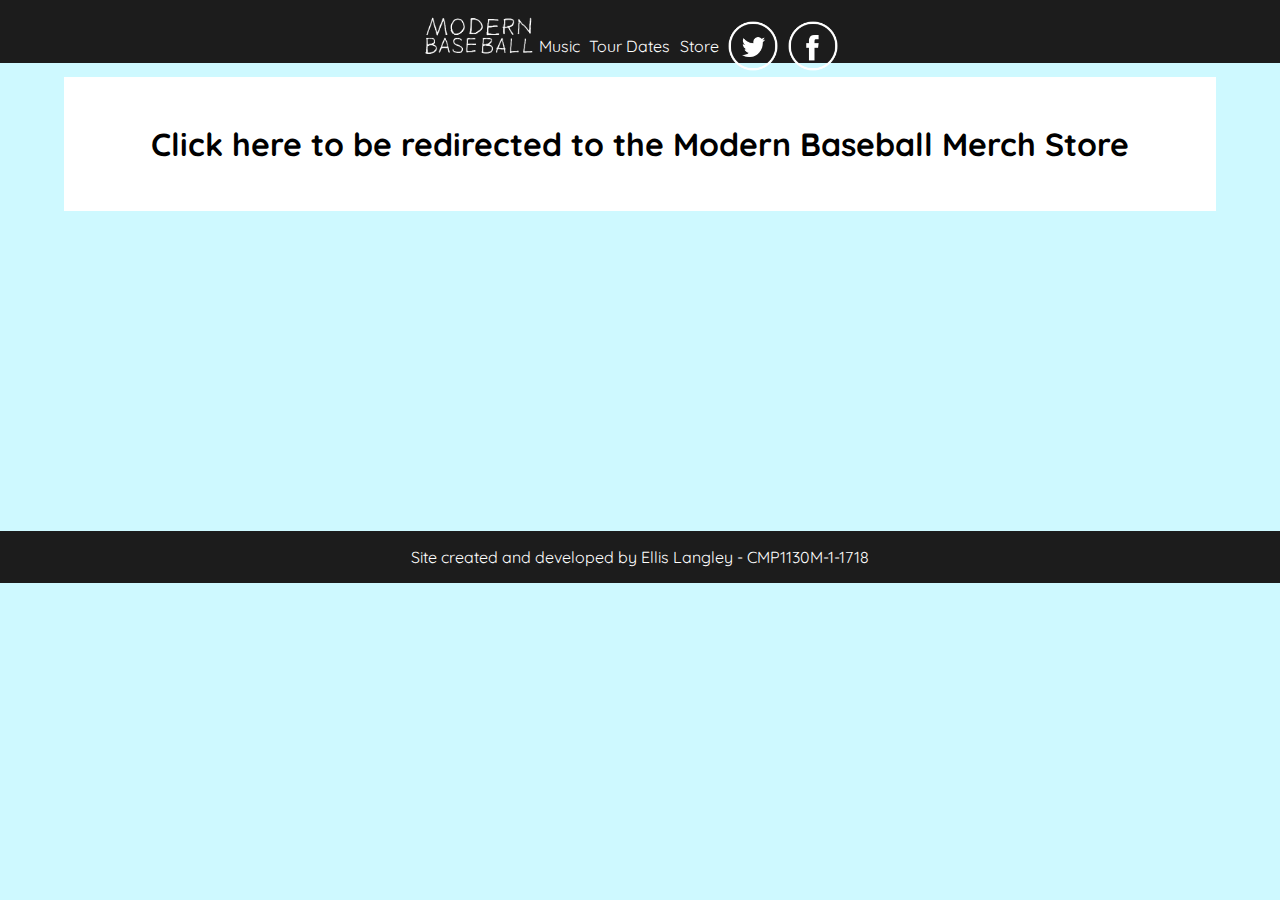
<file: store.html>
<!DOCTYPE html>
<html>
<head>
    <Title>Modern Baseball</Title>
    <link rel="stylesheet" type="text/css" href="CSS/storeStyle.css">
    <link href="https://fonts.googleapis.com/css?family=Quicksand" rel="stylesheet">
</head>

<body>
<header class="navBar">
    <div id="innerNav">
        <ul>
            <li>
                <a href="index.html">
                    <img class="Logo" src="Assets/navBar/MB_logo%20small.png" alt="Modern Baseball">
                </a>
            </li>
        </ul>
        <div id="navLinks">
            <ul>
                <li>
                    <a href="music.html">Music</a>
                </li>
                <li>
                    <a href="tour.html">Tour Dates</a>
                </li>
                <li>
                    <a href="store.html">Store</a>
                </li>
            </ul>
        </div>
        <div id="navFiller"></div>
        <div id="socialMedia">
            <ul>
                <li>
                    <a href="https://twitter.com/modernbaseball">
                        <img src="Assets/navBar/SM_twitter.png" alt = "Twitter">
                    </a>
                </li>
                <li>
                    <a href="https://www.facebook.com/profile.php?id=220257697995905">
                        <img src="Assets/navBar/SM_facebook.png" alt = "Facebook">
                    </a>
                </li>
                <li>
                    <a href="https://www.youtube.com/user/ModernBaseball">
                        <img src="Assets/navBar/SM_youtube.png" alt = "Youtube">
                    </a>
                </li>
                <li>
                    <a href="https://instagram.com/modernbaseball/">
                        <img src="Assets/navBar/SM_instagram.png" alt = "Instagram">
                    </a>
                </li>
            </ul>
        </div>
    </div>
</header>

<div id="Content">
    <a href="http://www.modernbaseballpa.com/">
    <h1>Click here to be redirected to the Modern Baseball Merch Store</h1>
    </a>
</div>
<div class = "footer">
    <p>Site created and developed by Ellis Langley - CMP1130M-1-1718</p>
</div>
</body>
</html>
</file>
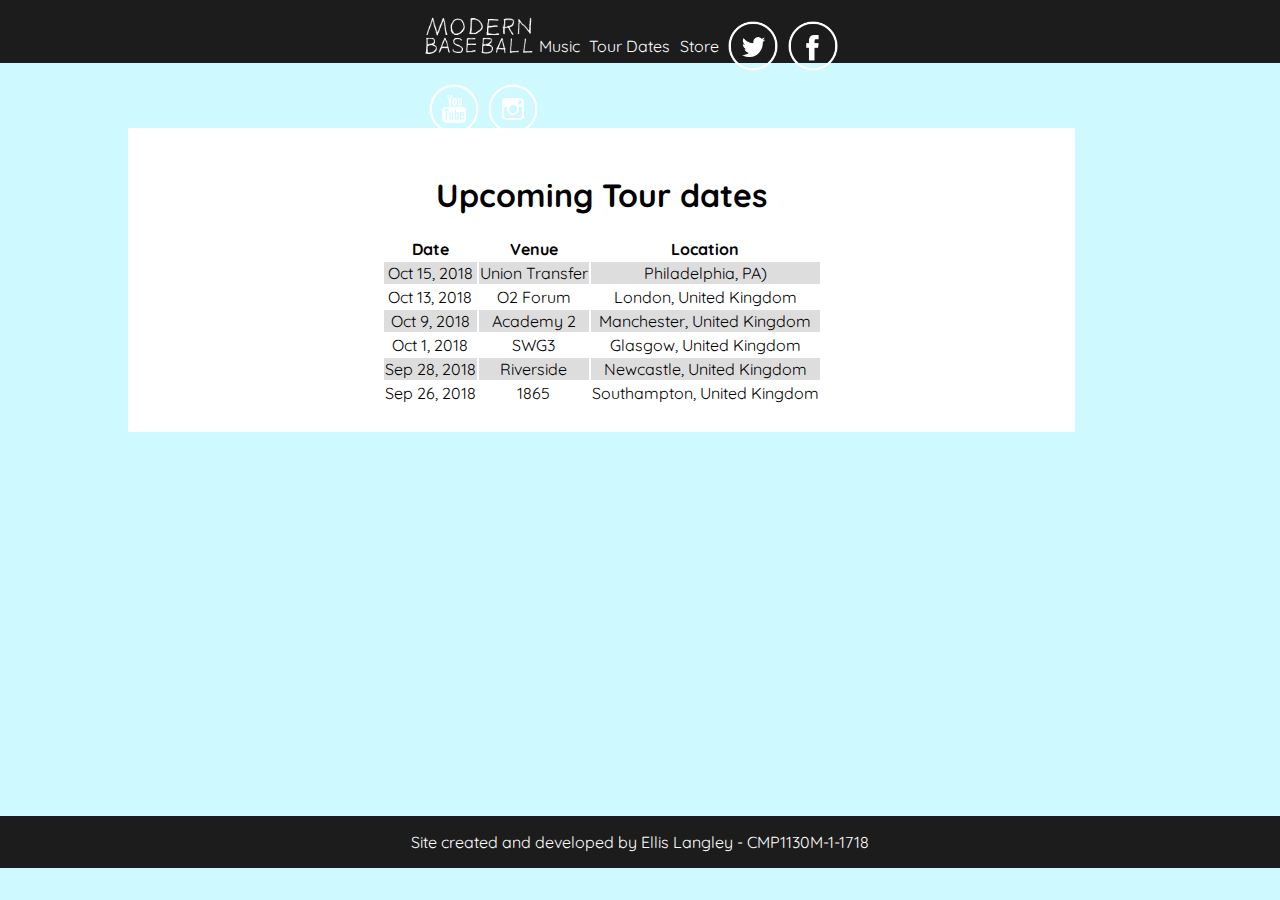
<file: tour.html>
<!DOCTYPE html>
<html>
<head>
    <Title>Modern Baseball</Title>
    <link rel="stylesheet" type="text/css" href="CSS/tourStyle.css">
    <link href="https://fonts.googleapis.com/css?family=Quicksand" rel="stylesheet">
</head>

<body>
<header class="navBar">
    <div id="innerNav">
        <ul>
            <li>
                <a href="index.html">
                    <img class="Logo" src="Assets/navBar/MB_logo%20small.png" alt="Modern Baseball">
                </a>
            </li>
        </ul>
        <div id="navLinks">
            <ul>
                <li>
                    <a href="music.html">Music</a>
                </li>
                <li>
                    <a href="tour.html">Tour Dates</a>
                </li>
                <li>
                    <a href="store.html">Store</a>
                </li>
            </ul>
        </div>
        <div id="navFiller"></div>
        <div id="socialMedia">
            <ul>
                <li>
                    <a href="https://twitter.com/modernbaseball">
                        <img src="Assets/navBar/SM_twitter.png" alt = "Twitter">
                    </a>
                </li>
                <li>
                    <a href="https://www.facebook.com/profile.php?id=220257697995905">
                        <img src="Assets/navBar/SM_facebook.png" alt = "Facebook">
                    </a>
                </li>
                <li>
                    <a href="https://www.youtube.com/user/ModernBaseball">
                        <img src="Assets/navBar/SM_youtube.png" alt = "Youtube">
                    </a>
                </li>
                <li>
                    <a href="https://instagram.com/modernbaseball/">
                        <img src="Assets/navBar/SM_instagram.png" alt = "Instagram">
                    </a>
                </li>
            </ul>
        </div>
    </div>
</header>

<div id="Content">
    <h1>Upcoming Tour dates</h1>
    <table class="trackList">
        <tr>
            <th>Date</th>
            <th>Venue</th>
            <th>Location</th>
        </tr>
        <tr>
            <td>Oct 15, 2018</td>
            <td>Union Transfer</td>
            <td>Philadelphia, PA)</td>
        </tr>
        <tr>
            <td>Oct 13, 2018</td>
            <td>O2 Forum</td>
            <td>London, United Kingdom</td>
        </tr>
        <tr>
            <td>Oct 9, 2018</td>
            <td>Academy 2</td>
            <td>Manchester, United Kingdom</td>
        </tr>
        <tr>
            <td>Oct 1, 2018</td>
            <td>SWG3</td>
            <td>Glasgow, United Kingdom </td>
        </tr>
        <tr>
            <td>Sep 28, 2018</td>
            <td>Riverside</td>
            <td>Newcastle, United Kingdom</td>
        </tr>
        <tr>
            <td>Sep 26, 2018</td>
            <td>1865</td>
            <td>Southampton, United Kingdom</td>
        </tr>
    </table>
</div>
<div class = "footer">
    <p>Site created and developed by Ellis Langley - CMP1130M-1-1718</p>
</div>
</body>
</html>
</file>
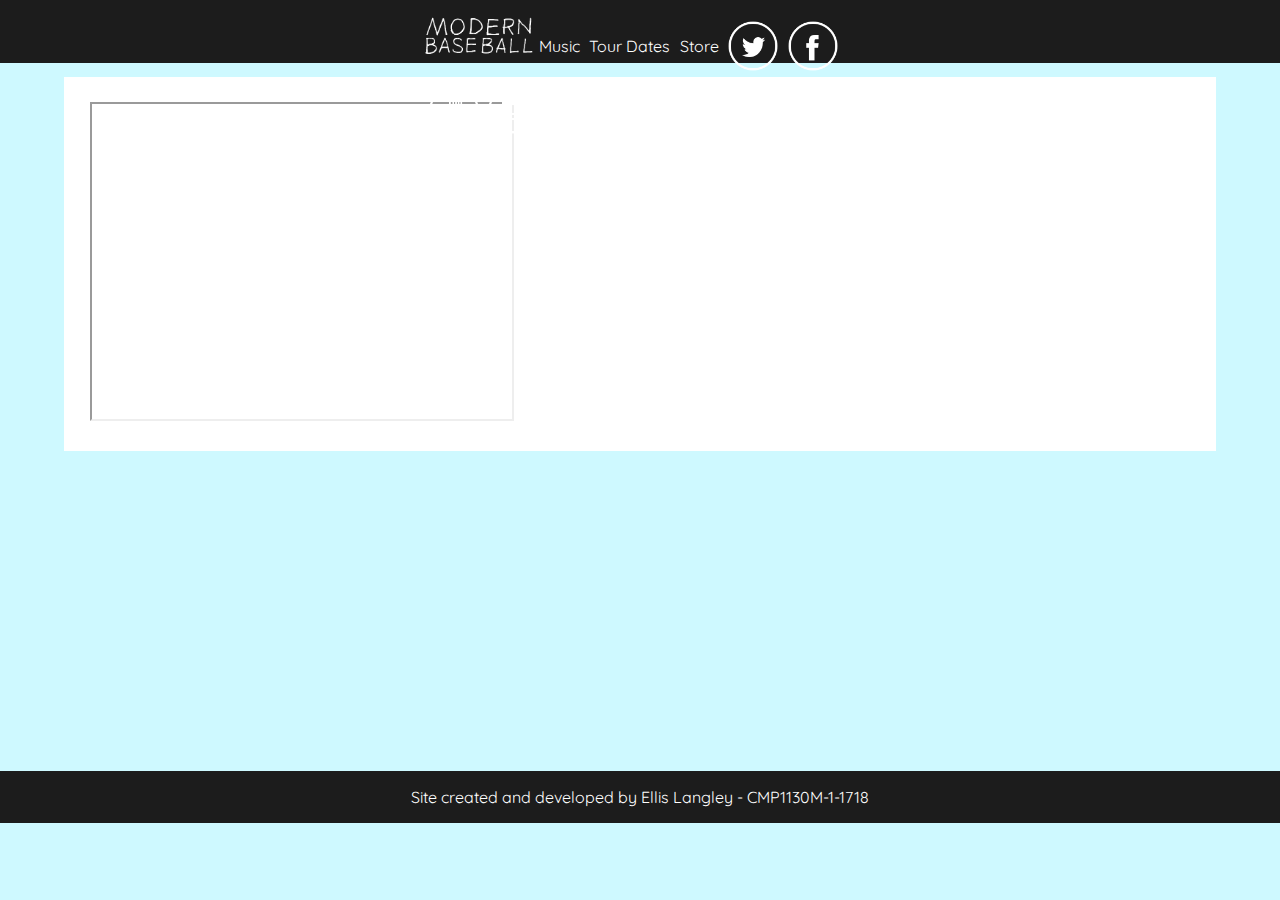
<file: video.html>
<!DOCTYPE html>
<html>
<head>
    <Title>Modern Baseball</Title>
    <link rel="stylesheet" type="text/css" href="CSS/storeStyle.css">
    <link href="https://fonts.googleapis.com/css?family=Quicksand" rel="stylesheet">
</head>

<body>
<header class="navBar">
    <div id="innerNav">
        <ul>
            <li>
                <a href="index.html">
                    <img class="Logo" src="Assets/navBar/MB_logo%20small.png" alt="Modern Baseball">
                </a>
            </li>
        </ul>
        <div id="navLinks">
            <ul>
                <li>
                    <a href="music.html">Music</a>
                </li>
                <li>
                    <a href="tour.html">Tour Dates</a>
                </li>
                <li>
                    <a href="store.html">Store</a>
                </li>
            </ul>
        </div>
        <div id="navFiller"></div>
        <div id="socialMedia">
            <ul>
                <li>
                    <a href="https://twitter.com/modernbaseball">
                        <img src="Assets/navBar/SM_twitter.png" alt = "Twitter">
                    </a>
                </li>
                <li>
                    <a href="https://www.facebook.com/profile.php?id=220257697995905">
                        <img src="Assets/navBar/SM_facebook.png" alt = "Facebook">
                    </a>
                </li>
                <li>
                    <a href="https://www.youtube.com/user/ModernBaseball">
                        <img src="Assets/navBar/SM_youtube.png" alt = "Youtube">
                    </a>
                </li>
                <li>
                    <a href="https://instagram.com/modernbaseball/">
                        <img src="Assets/navBar/SM_instagram.png" alt = "Instagram">
                    </a>
                </li>
            </ul>
        </div>
    </div>
</header>

<div id="Content">
    <iframe width="420" height="315"
            src="https://www.youtube.com/embed/Vkuz4BggY9Y">
    </iframe>
</div>
<div class = "footer">
    <p>Site created and developed by Ellis Langley - CMP1130M-1-1718</p>
</div>
</body>
</html>
</file>
<file: CSS/indexStyle.css>
body{
    margin:0;
    padding:0;
    font-family: 'Quicksand', sans-serif;
    max-width: 100%;
    background-color: #cef9ff;
}

.navBar{
    background-color: #1c1c1c;
    position: fixed;
    width:100%;
    height:7%;
    padding:0;
    top: 0;
    z-index:1000
}

.navBar div > ul > li > a > img {
    max-height: 40px;
}


#navLinks > ul > li:hover {
    background-color: #111;
}

#socialMedia > ul > li:hover {
    background-color: #111;
}

#innerNav{
    max-width: 40%;
    margin:0 auto;
}

#innerNav > div > ul > li{
    padding: 1% 1%;
}

#innerNav > ul > li > img{
    float:left;
    position: relative;
    margin: 0;
    display: inline-block;
    vertical-align: middle;
    height:5%;
    max-height: 50px;
    padding-right:10%;
    margin-right: 10%;
}

.navBar li{
    list-style: none;
    float:left;
}

.navBar a{
    color:white;
    text-decoration: none;
}

#navLinks ul li > a{
    line-height: 50px;
}

#socialMedia ul li > a > img {
    height: 5%;
    max-height: 50px;
}

#navFiller {
    width:20%;
    height: auto;
    position: relative;
}

#bannerTop {
    padding-left: 25%;
    padding-right: 25%;
    height: 40%;
    position: relative;
    margin-top: 100px;
}

#bannerBackground {
    padding: 2% 2%;
    margin: 0 auto;
    width:100%;
}

#Content {
    width: 100%;
    max-width: 80%;
    background-color: white;
    margin: 0 auto;
    padding: 1% 1%;
    float: left;
    margin-left: 0.5%;
}

.NewsItem {
    background-color: #1c1c1c;
    margin: 1% 1%;
    padding: 10px 10px;

}

.NewsItem h1 {
    margin: 0;
    color: white;
    padding-left: 5%;
    padding-bottom: 1%;
    text-decoration: none !important;
}

.NewsItem img {
    width: 20%;
    height: 20%;
    padding-left: 5%;
}

.NewsItem p {
    color: white;
    float: right;
    padding-right: 5%;
    max-width: 50%;
}

.NewsItem a {
    text-decoration: none;
}

.sideBar {
    padding: 1%;
    background-color: white;
    float: right;
    max-width: 15%;
}

.sideBar a {
    text-decoration: none;
    color: black;
}

 #albumAd h1 {
    text-decoration: none;
}

#AlbumPic {
    height: auto;
    width: auto;
    max-width: 100%;
}

.footer {
    margin-top: 45%;
    width: 100%;
    background-color: #1c1c1c;
    position: absolute;
    display: block;
}

.footer p{
    text-align: center;
    color: white;
}
</file>
<file: CSS/criticalStyle.css>
body{
    margin:0;
    padding:0;
    font-family: 'Quicksand', sans-serif;
    max-width: 100%;
    background-color: #cef9ff;
}

.navBar{
    background-color: #1c1c1c;
    position: fixed;
    width:100%;
    height:7%;
    padding:0;
    top: 0;
    z-index:1000
}

.navBar div > ul > li > a > img {
    max-height: 40px;
}


#navLinks > ul > li:hover {
    background-color: #111;
}

#socialMedia > ul > li:hover {
    background-color: #111;
}

#innerNav{
    max-width: 40%;
    margin:0 auto;
}

#innerNav > div > ul > li{
    padding: 1% 1%;
}

#innerNav > ul > li > img{
    float:left;
    position: relative;
    margin: 0;
    display: inline-block;
    vertical-align: middle;
    height:5%;
    max-height: 50px;
    padding-right:10%;
    margin-right: 10%;
}

.navBar li{
    list-style: none;
    float:left;
}

.navBar a{
    color:white;
    text-decoration: none;
}

#navLinks ul li > a{
    line-height: 50px;
}

#socialMedia ul li > a > img {
    height: 5%;
    max-height: 50px;
}

#navFiller {
    width:20%;
    height: auto;
    position: relative;
}

#Content {
    background-color: white;
    margin: 7%;
    padding: 3%;
    color: #1c1c1c;
    max-width: 50%;
}

#Content h1 {
    text-decoration: underline;
    text-align: center;
}

#Content p {
    max-width: 50%;
}

#Content figure {
    max-width: 50%;
    font-style: italic;
}

#Content figure figcaption{
    font-style: italic;
}
</file>
<file: CSS/customStyle.css>
body{
    margin:0;
    padding:0;
    font-family: 'Quicksand', sans-serif;
    max-width: 100%;
    background-color: #cef9ff;
}

.navBar{
    background-color: #1c1c1c;
    position: fixed;
    width:100%;
    height:7%;
    padding:0;
    top: 0;
    z-index:1000
}

.navBar div > ul > li > a > img {
    max-height: 40px;
}


#navLinks > ul > li:hover {
    background-color: #111;
}

#socialMedia > ul > li:hover {
    background-color: #111;
}

#innerNav{
    max-width: 40%;
    margin:0 auto;
}

#innerNav > div > ul > li{
    padding: 1% 1%;
}

#innerNav > ul > li > img{
    float:left;
    position: relative;
    margin: 0;
    display: inline-block;
    vertical-align: middle;
    height:5%;
    max-height: 50px;
    padding-right:10%;
    margin-right: 10%;
}

.navBar li{
    list-style: none;
    float:left;
}

.navBar a{
    color:white;
    text-decoration: none;
}

#navLinks ul li > a{
    line-height: 50px;
}

#socialMedia ul li > a > img {
    height: 5%;
    max-height: 50px;
}

#navFiller {
    width:20%;
    height: auto;
    position: relative;
}

body {
    margin: 0;
    padding: 0;
}

#canvas {
    background-color: white;
}

.canvasContainer{
    margin: 5%;
}

.footer {
    margin-top: 100%;
    width: 100%;
    background-color: #1c1c1c;
    position: absolute;
    display: block;
}

.footer p{
    text-align: center;
    color: white;
}
</file>
<file: CSS/musicStyle.css>
body{
    margin:0;
    padding:0;
    font-family: 'Quicksand', sans-serif;
    max-width: 100%;
    background-color: #cef9ff;
}

.navBar{
    background-color: #1c1c1c;
    position: fixed;
    width:100%;
    height:7%;
    padding:0;
    top: 0;
    z-index:1000
}

.navBar div > ul > li > a > img {
    max-height: 40px;
}


#navLinks > ul > li:hover {
    background-color: #111;
}

#socialMedia > ul > li:hover {
    background-color: #111;
}

#innerNav{
    max-width: 40%;
    margin:0 auto;
}

#innerNav > div > ul > li{
    padding: 1% 1%;
}

#innerNav > ul > li > img{
    float:left;
    position: relative;
    margin: 0;
    display: inline-block;
    vertical-align: middle;
    height:5%;
    max-height: 50px;
    padding-right:10%;
    margin-right: 10%;
}

.navBar li{
    list-style: none;
    float:left;
}

.navBar a{
    color:white;
    text-decoration: none;
}

#navLinks ul li > a{
    line-height: 50px;
}

#socialMedia ul li > a > img {
    height: 5%;
    max-height: 50px;
}

#navFiller {
    width:20%;
    height: auto;
    position: relative;
}

#content {
    padding: 5%;
}

.albums {
    max-width: 40%;
    float: left;
    background-color: #1c1c1c;
    padding: 2%;
    text-align: center;
}

.albums a{
    text-decoration: none;
    color: white;
}

.albumArt {
    max-width: 100%;
}

.customButton {
    margin: 5%;
    float: left;
    width: 90%;
    background-color: white;
    color: black;
    text-align: center;
}

.customButton a {
    text-decoration: none;
    color: black;
}

.footer {
    margin-top: 100%;
    width: 100%;
    background-color: #1c1c1c;
    position: absolute;
    display: block;
}

.footer p{
    text-align: center;
    color: white;
}
</file>
<file: CSS/albumStyle.css>
body{
    margin:0;
    padding:0;
    font-family: 'Quicksand', sans-serif;
    max-width: 100%;
    background-color: #cef9ff;
}

.navBar{
    background-color: #1c1c1c;
    position: fixed;
    width:100%;
    height:7%;
    padding:0;
    top: 0;
    z-index:1000
}

.navBar div > ul > li > a > img {
    max-height: 40px;
}


#navLinks > ul > li:hover {
    background-color: #111;
}

#socialMedia > ul > li:hover {
    background-color: #111;
}

#innerNav{
    max-width: 40%;
    margin:0 auto;
}

#innerNav > div > ul > li{
    padding: 1% 1%;
}

#innerNav > ul > li > img{
    float:left;
    position: relative;
    margin: 0;
    display: inline-block;
    vertical-align: middle;
    height:5%;
    max-height: 50px;
    padding-right:10%;
    margin-right: 10%;
}

.navBar li{
    list-style: none;
    float:left;
}

.navBar a{
    color:white;
    text-decoration: none;
}

#navLinks ul li > a{
    line-height: 50px;
}

#socialMedia ul li > a > img {
    height: 5%;
    max-height: 50px;
}

#navFiller {
    width:20%;
    height: auto;
    position: relative;
}

#content {
    padding: 7%;
    padding-top: 2%;
    max-width: 90%;
    background-color: white;
    margin: 5%;
    margin-top: 6%;
}

#content a {
    text-decoration: none;
    color: black;
}

.albumArt {
    height: auto;
    width: 25%;
    float: left;
    padding-right: 3%;
}

.footer {
    margin-top: 20%;
    width: 100%;
    background-color: #1c1c1c;
    position: absolute;
    display: block;
}

tr:nth-child(even) {
    background-color: #dddddd;
}

.footer p{
    text-align: center;
    color: white;
}
</file>
<file: CSS/newsStyle.css>
body{
    margin:0;
    padding:0;
    font-family: 'Quicksand', sans-serif;
    max-width: 100%;
    background-color: #cef9ff;
}

.navBar{
    background-color: #1c1c1c;
    position: fixed;
    width:100%;
    height:7%;
    padding:0;
    top: 0;
    z-index:1000
}

.navBar div > ul > li > a > img {
    max-height: 40px;
}


#navLinks > ul > li:hover {
    background-color: #111;
}

#socialMedia > ul > li:hover {
    background-color: #111;
}

#innerNav{
    max-width: 40%;
    margin:0 auto;
}

#innerNav > div > ul > li{
    padding: 1% 1%;
}

#innerNav > ul > li > img{
    float:left;
    position: relative;
    margin: 0;
    display: inline-block;
    vertical-align: middle;
    height:5%;
    max-height: 50px;
    padding-right:10%;
    margin-right: 10%;
}

.navBar li{
    list-style: none;
    float:left;
}

.navBar a{
    color:white;
    text-decoration: none;
}

#navLinks ul li > a{
    line-height: 50px;
}

#socialMedia ul li > a > img {
    height: 5%;
    max-height: 50px;
}

#navFiller {
    width:20%;
    height: auto;
    position: relative;
}

#bannerTop {
    padding-left: 25%;
    padding-right: 25%;
    height: 40%;
    position: relative;
    margin-top: 100px;
}

#bannerBackground {
    padding: 2% 2%;
    margin: 0 auto;
    width:100%;
}

#Content {
    width: 100%;
    max-width: 80%;
    background-color: white;
    margin: 0 auto;
    padding: 1% 1%;
    float: left;
    margin-left: 0.5%;
}

.sideBar {
    padding: 1%;
    background-color: white;
    float: right;
    max-width: 15%;
}

.sideBar a {
    text-decoration: none;
    color: black;
}

#albumAd h1 {
    text-decoration: none;
}

#AlbumPic {
    height: auto;
    width: auto;
    max-width: 100%;
}

.newsImg {
    max-width: 30%;
    float: left;
    padding: 1%;
}

.footer {
    margin-top: 45%;
    width: 100%;
    background-color: #1c1c1c;
    position: absolute;
    display: block;
}

.footer p{
    text-align: center;
    color: white;
}
</file>
<file: CSS/storeStyle.css>
body{
    margin:0;
    padding:0;
    font-family: 'Quicksand', sans-serif;
    max-width: 100%;
    background-color: #cef9ff;
}

.navBar{
    background-color: #1c1c1c;
    position: fixed;
    width:100%;
    height:7%;
    padding:0;
    top: 0;
    z-index:1000
}

.navBar div > ul > li > a > img {
    max-height: 40px;
}


#navLinks > ul > li:hover {
    background-color: #111;
}

#socialMedia > ul > li:hover {
    background-color: #111;
}

#innerNav{
    max-width: 40%;
    margin:0 auto;
}

#innerNav > div > ul > li{
    padding: 1% 1%;
}

#innerNav > ul > li > img{
    float:left;
    position: relative;
    margin: 0;
    display: inline-block;
    vertical-align: middle;
    height:5%;
    max-height: 50px;
    padding-right:10%;
    margin-right: 10%;
}

.navBar li{
    list-style: none;
    float:left;
}

.navBar a{
    color:white;
    text-decoration: none;
}

#navLinks ul li > a{
    line-height: 50px;
}

#socialMedia ul li > a > img {
    height: 5%;
    max-height: 50px;
}

#navFiller {
    width:20%;
    height: auto;
    position: relative;
}

#Content {
    padding: 2%;
    max-width: 90%;
    background-color: white;
    margin: 5%;
    margin-top: 6%;
}

#Content a {
    text-decoration: none;
    color: black;
    text-align: center;
}

.albumArt {
    height: auto;
    width: 25%;
    float: left;
    padding-right: 3%;
}

.footer {
    margin-top: 20%;
    width: 100%;
    background-color: #1c1c1c;
    position: absolute;
    display: block;
}

tr:nth-child(even) {
    background-color: #dddddd;
}

.footer p{
    text-align: center;
    color: white;
}
</file>
<file: CSS/tourStyle.css>
body{
    margin:0;
    padding:0;
    font-family: 'Quicksand', sans-serif;
    max-width: 100%;
    background-color: #cef9ff;
}

.navBar{
    background-color: #1c1c1c;
    position: fixed;
    width:100%;
    height:7%;
    padding:0;
    top: 0;
    z-index:1000
}

.navBar div > ul > li > a > img {
    max-height: 40px;
}


#navLinks > ul > li:hover {
    background-color: #111;
}

#socialMedia > ul > li:hover {
    background-color: #111;
}

#innerNav{
    max-width: 40%;
    margin:0 auto;
}

#innerNav > div > ul > li{
    padding: 1% 1%;
}

#innerNav > ul > li > img{
    float:left;
    position: relative;
    margin: 0;
    display: inline-block;
    vertical-align: middle;
    height:5%;
    max-height: 50px;
    padding-right:10%;
    margin-right: 10%;
}

.navBar li{
    list-style: none;
    float:left;
}

.navBar a{
    color:white;
    text-decoration: none;
}

#navLinks ul li > a{
    line-height: 50px;
}

#socialMedia ul li > a > img {
    height: 5%;
    max-height: 50px;
}

#navFiller {
    width:20%;
    height: auto;
    position: relative;
}

#Content {
    background-color: white;
    width: 70%;
    margin: 10%;
    padding: 2%;
    text-align: center;
}

.trackList {
    margin-left: auto;
    margin-right: auto;
}


#content a {
    text-decoration: none;
    color: black;
}


.footer {
    margin-top: 20%;
    width: 100%;
    background-color: #1c1c1c;
    position: absolute;
    display: block;
}

tr:nth-child(even) {
    background-color: #dddddd;
}

.footer p{
    text-align: center;
    color: white;
}
</file>
